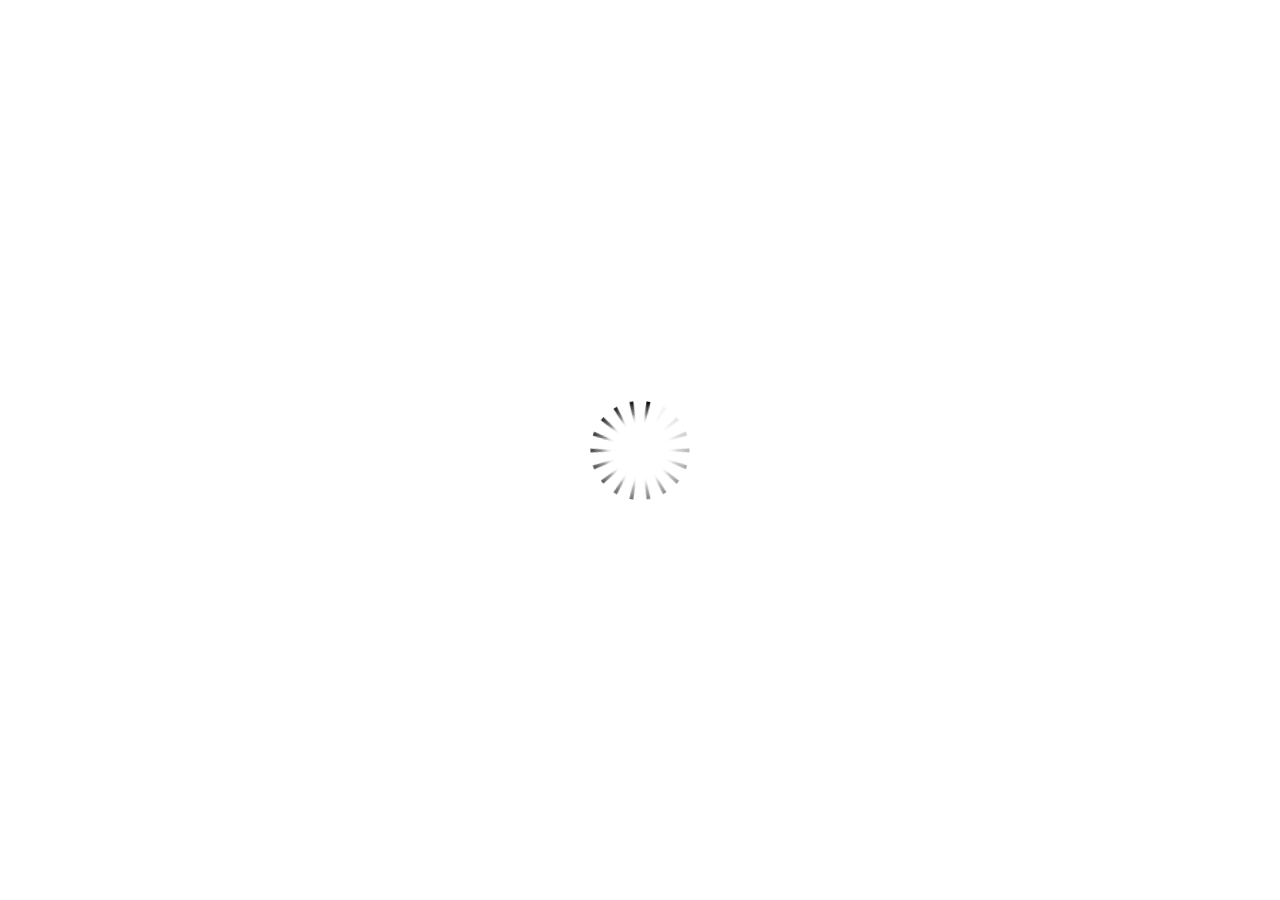
<file: index.html>
<!DOCTYPE HTML>
<html style="height: 100%;" lang="en-US">
<head>
    
    <meta http-equiv="Content-Type" content="text/html;charset=utf-8">
    <!-- Created using Storyline 3 - http://www.articulate.com  -->
    <!-- version: 3.8.20838.0 -->

    <title>MOD1040 Service Training</title>
    <style>
        body {
            background: #ffffff;
            overflow: hidden;
        }

        html, body, table {
            height: 100%;
            width: 100%;
            margin: 0;
            padding: 0;
            border: 0;
        }

        table td {
            vertical-align: middle;
            text-align: center;
        }

        #nosupport {
            background: #f5f5f5;
            margin: 50px 65px;
            border: 1px solid #d5d5d5;
            width: calc(100% - 130px);
            height: calc(100% - 100px);
        }

        p {
            font-family: 'Helvetica Neue', Helvetica, Arial, Verdana, sans-serif;
            font-size: 12pt;
            color: #303030;
        }

        a {
            color: #2D9DDA;
            text-decoration: none !important;
        }

    </style>
    <script>
        var html5Supported = true;

    </script>
    <!--[if lte IE 9]><script>html5Supported = false;</script><![endif]-->

    <script type="text/javascript">

        function routePlayer() {

            var settings = {
                lmsEnabled: false,
                tincanEnabled: false,
                aoEnabled: false,
                runtimeOrder: [{"type":"html5","url":"story_html5.html"},{"type":"flash","url":"story_flash.html"}],
                warnOnCommitFail: false
            };

            var PARAM_WARN_ON_COMMIT = {name: 'warncommit', value: 1},
                    PARAM_LMS = {name: 'lms', value: 1},
                    PARAM_TINCAN = {name: 'tincan', value: true},
                    PARAM_AO = {name: 'aosupport', value: true};

            var detection = {
                agent: navigator.userAgent,

                flashEnabled: function() {
                    var description, version, flashAX,
                            plugin = navigator.plugins["Shockwave Flash"];

                    if (plugin != null) {
                        description = plugin.description.split(" ");
                        version = Number(description[description.length - 2]);

                        return (version >= 10) || isNaN(version);
                    } else {
                        try {
                            flashAX = new ActiveXObject("ShockwaveFlash.ShockwaveFlash.10");
                            return (flashAX != null);
                        } catch (e) {
                        }
                    }

                    return false;
                },
				
                isFlashWaiting: function() {
                    var html = '',
                    divFlash = document.getElementById('flashCheck'),
                    player;

                    html += '<object width="100px" height="100px" id="player" type="application/x-shockwave-flash">';
                    html += '<param name="name" value="player" />';
                    html += '<param name="wmode" value="opaque" />';
                    html += '<param name="allowScriptAccess" value="always" />';
                    html += '</object>';

                    divFlash.innerHTML = html;
                    player = document.getElementById('player');

                    return player != null && player.getBoundingClientRect().width > 0;
                },

                html5Enabled: function() {
                    return html5Supported;
                },

                ampEnabled: function() {
                    return ((this.isIOS() && this.isIPad()) || this.isAndroid());
                },

                isIOS: function() {
                    return (this.agent.indexOf("AppleWebKit/") > -1 && this.agent.indexOf("Mobile/") > -1)
                },

                isAndroid: function() {
                    return (this.agent.indexOf("Android") > -1);
                },

                isIPad: function() {
                    return (this.agent.indexOf("iPad") > -1);
                },

                isEdge: function() {
                    var hasGlCapability = (function() {
                        var canv = document.createElement('canvas'),
                            gl = canv.getContext('webgl') || canv.getContext('experimental-webgl');
                        canv = null;
                        return gl != null;
                    }());
                    return window.MSBlobBuilder != null && window.msCrypto == null && hasGlCapability;
                }
            };

            var router = {

                init: function() {
                    var i, url, launchInfo,
                        redirected = false,
                        order = settings.runtimeOrder,
                        launchMap = {
                            flash: {
                                isEnabled: 'flashEnabled',
                                getParams: 'getFlashParams',
                                delim: '?'
                            },
                            html5: {
                                isEnabled: 'html5Enabled',
                                getParams: 'getHtml5Params',
                                delim: '?'
                            },
                            amp: {
                                isEnabled: 'ampEnabled',
                                getParams: 'getAmpParams',
                                delim: '#'
                            }
                        };

                    if (document.location.search.toLowerCase().indexOf('forceflash') != -1) {
                        this.moveFlashToStartOfOrder(order);
                    }

                    for (i = 0; i < order.length; i++) {
                        launchInfo = launchMap[order[i].type];
                        url = order[i].url;

                        if (detection[launchInfo.isEnabled]()) {
                            this.redirect(url, this[launchInfo.getParams](), launchInfo.delim);
                            redirected = true;
                            break;
                        }
                    }

                    if (!redirected) {
                        if (
                            detection.isEdge() &&
                            order[0].type === 'flash' &&
                            detection.isFlashWaiting()
                        ) {
                            launchInfo = launchMap[order[0].type];
                            url = order[0].url;
                            this.redirect(url, this[launchInfo.getParams](), launchInfo.delim);
                        } else {
                            document.getElementById('nosupport').style.visibility = 'visible';
                        }
                    }
                },

                moveFlashToStartOfOrder: function (order) {
                    var i,
                        flashIndex = -1;
                    for (i = 0; i < order.length; i++) {
                        if (order[i].type == "flash") {
                            flashIndex = i;
                            break;
                        }
                    }
                    if (flashIndex != -1) {
                        order.splice(0, 0, order.splice(flashIndex, 1)[0]);
                    }
                },

                getQueryString: function (params) {
                    params = params || [];
                    var i,
                            queryString = document.location.search.substr(1),
                            paramArr = queryString.length > 0 ? queryString.split('&') : [];

                    for (i = 0; i < params.length; i++) {
                        paramArr.push([params[i].name, params[i].value].join('='));
                    }

                    return paramArr.join('&');
                },

                formatUrl: function (url, params, delim) {
                    delim = delim || '?';

                    var queryString = this.getQueryString(params);

                    if (queryString != null && queryString.length > 0) {
                        return [url, queryString].join(delim);
                    }

                    return url;
                },

                redirect: function (url, params, delim) {
                    window.location.replace(this.formatUrl(url, params, delim));
                },

                getFlashParams: function () {
                    return [];
                },

                getHtml5Params: function () {
                    var params = [];
                    if (settings.tincanEnabled) {
                        params.push(PARAM_TINCAN);
                    } else if (settings.lmsEnabled) {
                        params.push(PARAM_LMS);
                        if (settings.warnOnCommitFail) {
                            params.push(PARAM_WARN_ON_COMMIT);
                        }
                    }

                    return params;
                },

                getAmpParams: function () {
                    var tincanProto = settings.aoEnabled || settings.tincanEnabled,
                            params = [];
                    // build AMP params
                    if (tincanProto) {
                        params.push(PARAM_TINCAN);
                        if (settings.aoEnabled) {
                            params.push(PARAM_AO);
                        }
                    }
                    return params;
                }
            };

            router.init();
        };

    </script>
</head>
<body onload="routePlayer()" style="height: 100%;">
<div id="nosupport" style="visibility: hidden;">
    <table>
        <tr>
            <td>
                <p>
                    <svg xmlns="http://www.w3.org/2000/svg" width="90.2" height="74.9" viewBox="0 0 90 75" version="1.1">
                        <g transform="scale(.1)">
                            <path d="m409 7c54-25 106 20 130 66 106 170 213 340 320 510 17 28 32 63 19 96-14 36-55 51-91 51-224 1-448 0-672 0-35 1-76-3-100-33-26-32-15-77 5-108 107-173 216-344 324-517 16-26 35-53 65-65z"
                                  fill="#4c4c4c"></path>
                            <path d="m419 57c26-20 55 4 68 27 109 174 218 348 328 522 9 17 23 35 17 55-11 20-36 18-55 19-224 0-447 0-670 0-20-1-46 1-57-19-5-18 6-34 14-48 109-174 218-348 327-522 9-12 17-25 28-34z"
                                  fill="#f5f5f5"></path>
                            <path d="m429 179c25-12 58 8 56 35-1 81-5 161-10 242 2 32-49 39-57 9-7-73-6-146-11-219-1-24-4-56 22-67zM430 539 430 539 430 539c45-24 80 53 32 72-45 24-80-53-32-72z"
                                  fill="#4c4c4c"></path>
                        </g>
                    </svg>
                </p>
                <p>This course cannot be played.</p>
                <p><a href="https://ipc.articulate.com/slw/3/en/cannotplay/">Learn More</a></p>

            </td>
        </tr>
    </table>
</div>
<div id="flashCheck" style="visibility: hidden" >
</div>
</body>
</html>
</file>
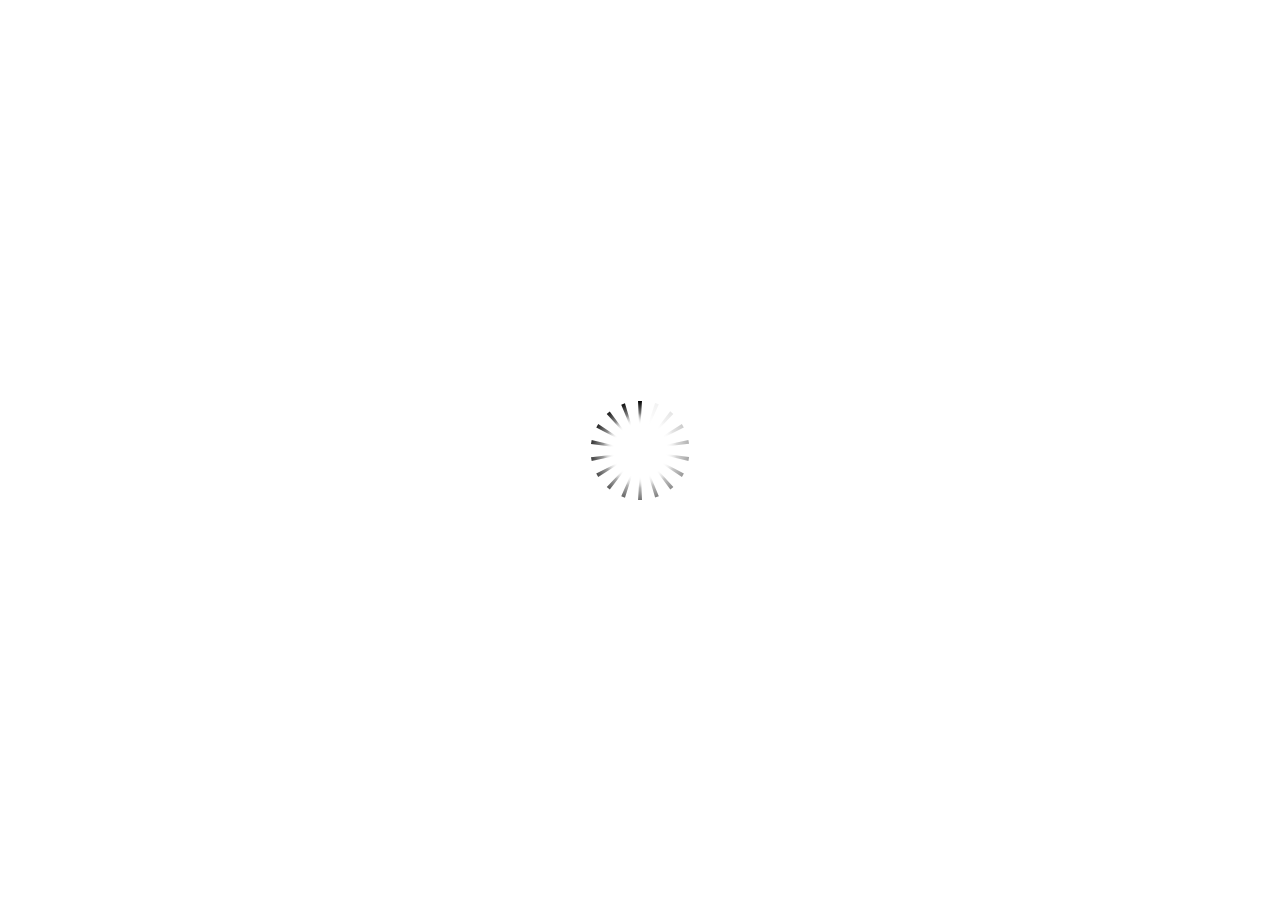
<file: story_html5.html>
<!doctype html>
<html lang="en-US">
<head>
  <meta charset="utf-8" />
  <!-- Created using Storyline 3 - http://www.articulate.com  -->
  <!-- version: 3.8.20838.0 -->
  <title>MOD1040 Service Training</title>
  <meta http-equiv="x-ua-compatible" content="IE=edge" />
  <meta name="viewport" content="width=device-width, initial-scale=1.0, user-scalable=no, minimal-ui" />
  <meta name="apple-mobile-web-app-capable" content="yes" />

  <style rel="stylesheet" data-noprefix>.slide-loader{position:absolute;pointer-events:none;left:50%;top:50%;-webkit-animation:spin 1.8s linear infinite;-moz-animation:spin 1.8s linear infinite;-ms-animation:spin 1.8s linear infinite;animation:spin 1.8s linear infinite;width:100px;height:100px;-webkit-transform:translate(-50%, -50%);-ms-transform:translate(-50%, -50%);z-index:10000;background:transparent url("[data-uri]") no-repeat center center}.mobile-chrome-warning{position:fixed;width:300px;height:75px;bottom:0px;background:rgba(0,0,0,0.0001);display:none;pointer-events:none;z-index:99}.mobile-chrome-warning-btn{position:absolute;left:-16px;top:-15px;width:107px;height:107px;background:rgba(0,0,0,0.6);border-radius:50%;border:1px solid rgba(255,255,255,0.2);pointer-events:all;-webkit-transform:scale(0.6)}.mobile-chrome-warning-btn svg{position:absolute;left:60%;top:58%;-webkit-transform:translate(-50%, -50%)}.mobile-chrome-warning-bubble{position:relative;color:white;padding:10px;background:rgba(0,0,0,0.8);border-radius:5px;float:left;margin-left:100px;margin-top:15px;pointer-events:none}.mobile-chrome-warning-bubble:before{position:absolute;top:8.5px;left:-20px;width:30px;height:30px;content:'';display:block;width:0;height:0;border-style:solid;border-width:12.5px 20px 12.5px 0;border-color:transparent rgba(0,0,0,0.8) transparent transparent;pointer-events:none}.is-mobile .swipe-resume-arrow{position:fixed;top:30%;left:50%;-webkit-transform:translate(-50%, 0);width:12%}.is-mobile .mobile-chrome-warning-text{position:fixed;top:56%;left:50%;-webkit-transform:translate(-50%, 0);height:30%;width:80%;line-height:43px;text-align:center;color:#aeb7bd;word-break:break-word;font-size:20px}.slide-loader .mobile-loader-dot{display:none}@-ms-keyframes spin{from{-ms-transform:translate(-50%, -50%) rotate(0deg)}to{-ms-transform:translate(-50%, -50%) rotate(360deg)}}@-moz-keyframes spin{from{-moz-transform:translate(-50%, -50%) rotate(0deg)}to{-moz-transform:translate(-50%, -50%) rotate(360deg)}}@-webkit-keyframes spin{from{-webkit-transform:translate(-50%, -50%) rotate(0deg)}to{-webkit-transform:translate(-50%, -50%) rotate(360deg)}}@keyframes spin{from{transform:translate(-50%, -50%) rotate(0deg)}to{transform:translate(-50%, -50%) rotate(360deg)}}body.is-mobile{background:black !important}body.is-theme-unified{background:#1b1a1a}.is-mobile .load-container,.is-theme-unified .load-container{position:absolute;left:0;top:0;width:100%;height:100%;background-color:rgba(0,0,0,0.5);z-index:1;visibility:visible;-webkit-transition:visibility 250ms, opacity 250ms linear;-moz-transition:visibility 250ms, opacity 250ms linear;-mz-transition:visibility 250ms, opacity 250ms linear;transition:visibility 250ms, opacity 250ms linear;pointer-events:none}.is-mobile .hide-slide-loader .load-container,.is-theme-unified .hide-slide-loader .load-container{opacity:0;visibility:hidden}.is-mobile .slide-loader,.is-theme-unified .slide-loader{-webkit-animation:none;-moz-animation:none;-ms-animation:none;animation:none;background:none;text-align:center;width:120px;height:80px;top:60%}.is-theme-unified .slide-loader{top:50%}.is-mobile .slide-loader .mobile-loader-dot,.is-theme-unified .slide-loader .mobile-loader-dot{width:30px;height:30px;background-color:white;border-radius:100%;display:inline-block;-webkit-animation:slide-loader 1s ease-in-out 0s infinite both;-moz-animation:slide-loader 1s ease-in-out 0s infinite both;-ms-animation:slide-loader 1s ease-in-out 0s infinite both;animation:slide-loader 1s ease-in-out 0s infinite both}.is-mobile .slide-loader .dot1,.is-theme-unified .slide-loader .dot1{-webkit-animation-delay:-0.2s;-moz-animation-delay:-0.2s;-ms-animation-delay:-0.2s;animation-delay:-0.2s}.is-mobile .slide-loader .dot2,.is-theme-unified .slide-loader .dot2{-webkit-animation-delay:-0.1s;-moz-animation-delay:-0.1s;-ms-animation-delay:-0.1s;animation-delay:-0.1s}@-ms-keyframes slide-loader{0%,80%,100%{-ms-transform:scale(0.6)}40%{-ms-transform:scale(0)}}@-moz-keyframes slide-loader{0%,80%,100%{-moz-transform:scale(0.6)}40%{-moz-transform:scale(0)}}@-webkit-keyframes slide-loader{0%,80%,100%{-webkit-transform:scale(0.6)}40%{-webkit-transform:scale(0)}}@keyframes slide-loader{0%,80%,100%{transform:scale(0.6)}40%{transform:scale(0)}}.mobile-load-title-overlay{display:none}.is-mobile .mobile-load-title-overlay,.is-touchable .mobile-load-title-overlay{display:block;position:fixed;top:0;right:0;bottom:0;left:0;z-index:999;pointer-events:none}.is-mobile .mobile-load-title-overlay .mobile-load-title,.is-touchable .mobile-load-title-overlay .mobile-load-title{position:relative;height:30%;width:80%;margin:0 auto;line-height:43px;text-align:center;color:#aeb7bd;word-break:break-word}@media only screen and (min-width: 320px) and (orientation: landscape){.is-mobile .mobile-load-title,.is-touchable .mobile-load-title{font-size:28.8px;-moz-transform:translateY(33%);-ms-transform:translateY(33%);-webkit-transform:translateY(33%);transform:translateY(33%)}}@media only screen and (min-width: 320px) and (orientation: portrait){.is-mobile .slide-loader,.is-touchable .slide-loader{top:55%}.is-mobile .mobile-load-title,.is-touchable .mobile-load-title{font-size:28.8px;-moz-transform:translateY(35%);-ms-transform:translateY(35%);-webkit-transform:translateY(35%);transform:translateY(35%)}}
</style>

  
</head>
<body style="background: #FFFFFF" class="cs-HTML is-theme-classic" role="application">
  <!-- 360 -->
  <script>!function(e){var i=/iPhone/i,o=/iPod/i,n=/iPad/i,t=/(?=.*\bAndroid\b)(?=.*\bMobile\b)/i,d=/Android/i,s=/(?=.*\bAndroid\b)(?=.*\bSD4930UR\b)/i,b=/(?=.*\bAndroid\b)(?=.*\b(?:KFOT|KFTT|KFJWI|KFJWA|KFSOWI|KFTHWI|KFTHWA|KFAPWI|KFAPWA|KFARWI|KFASWI|KFSAWI|KFSAWA)\b)/i,r=/IEMobile/i,h=/(?=.*\bWindows\b)(?=.*\bARM\b)/i,a=/BlackBerry/i,l=/BB10/i,p=/Opera Mini/i,f=/(CriOS|Chrome)(?=.*\bMobile\b)/i,u=/(?=.*\bFirefox\b)(?=.*\bMobile\b)/i,c=new RegExp("(?:Nexus 7|BNTV250|Kindle Fire|Silk|GT-P1000)","i"),w=function(e,i){return e.test(i)},A=function(e){var A=e||navigator.userAgent,v=A.split("[FBAN");if(void 0!==v[1]&&(A=v[0]),this.apple={phone:w(i,A),ipod:w(o,A),tablet:!w(i,A)&&w(n,A),device:w(i,A)||w(o,A)||w(n,A)},this.amazon={phone:w(s,A),tablet:!w(s,A)&&w(b,A),device:w(s,A)||w(b,A)},this.android={phone:w(s,A)||w(t,A),tablet:!w(s,A)&&!w(t,A)&&(w(b,A)||w(d,A)),device:w(s,A)||w(b,A)||w(t,A)||w(d,A)},this.windows={phone:w(r,A),tablet:w(h,A),device:w(r,A)||w(h,A)},this.other={blackberry:w(a,A),blackberry10:w(l,A),opera:w(p,A),firefox:w(u,A),chrome:w(f,A),device:w(a,A)||w(l,A)||w(p,A)||w(u,A)||w(f,A)},this.seven_inch=w(c,A),this.any=this.apple.device||this.android.device||this.windows.device||this.other.device||this.seven_inch,this.phone=this.apple.phone||this.android.phone||this.windows.phone,this.tablet=this.apple.tablet||this.android.tablet||this.windows.tablet,"undefined"==typeof window)return this},v=function(){var e=new A;return e.Class=A,e};"undefined"!=typeof module&&module.exports&&"undefined"==typeof window?module.exports=A:"undefined"!=typeof module&&module.exports&&"undefined"!=typeof window?module.exports=v():"function"==typeof define&&define.amd?define("isMobile",[],e.isMobile=v()):e.isMobile=v()}(this);</script>

  <div id="preso"></div>
  <script>
    window.globals = {
      DATA_PATH_BASE: '',
      lmsPresent: false,
      tinCanPresent: false,
      aoSupport: false,
      scale: 'noscale',
      captureRc: false,
      browserSize: 'optimal',
      bgColor: '#FFFFFF',
      features: '',
      themeName: 'classic',
      preloaderColor: '#FFFFFF',
      suppressAnalytics: true,
      productChannel: 'perpetual',
      publishSource: 'storyline',
      aid: '',
      cid: 'f771879d-8733-4a50-b01c-5e325c1b9106',
      playerVersion: '3.8.20838.0',
      maxIosVideoElements: 5,

      
      parseParams: function(qs) {
        if (window.globals.parsedParams != null) {
          return window.globals.parsedParams;
        }
        qs = (qs || window.location.search.substr(1)).split('+').join(' ');
        var params = {},
            tokens,
            re = /[?&]?([^=]+)=([^&]*)/g;

        while (tokens = re.exec(qs)) {
          params[decodeURIComponent(tokens[1]).trim()] =
            decodeURIComponent(tokens[2]).trim();
        }
        window.globals.parsedParams = params;
        return params;
      },

    };
    

    (function() {
      var isPhone = false,
          params = window.globals.parseParams();

      if (params.deviceType != null) { isPhone = params.deviceType === 'phone'; }
      if (params.devicepreview != null) { isPhone = params.phone  == '1'; }

      if (window.globals.themeName !== 'classic') {
        
        if (params.deviceType != null) {
          window.isMobile.phone = isPhone;
          window.isMobile.tablet = params.deviceType === 'tablet';
          window.isMobile.any = window.isMobile.phone || window.isMobile.tablet;
        }

        
        if (params.devicepreview != null) {
          window.isMobile.phone = isPhone;
          window.isMobile.tablet = params.devicepreview === '1' && params.phone == null;
          window.isMobile.any = window.isMobile.phone || window.isMobile.tablet;
        }

        if (window.isMobile.any) {
          document.body.classList.add('is-touchable-tablet');
          if (window.isMobile.phone) {
            document.body.classList.add('is-touchable-phone');
          }
        }
      } else if (window.isMobile.any || params.deviceType != null) {
        isPhone = window.isMobile.phone || (params.deviceType === 'phone');

        document.body.classList.add('is-mobile');
        document.body.classList.add(isPhone ? 'is-phone' : 'is-tablet');

        
        if (window.vInterfaceObject != null && window.vInterfaceObject.isRise) {
          document.body.style.background = 'transparent';
        }
      }
    })();
  </script>
  <script SRC="story_content/user.js" TYPE="text/javascript"></script>
  <div class="slide-loader"></div>

  <script type="text/javascript">
    if (window.isMobile.any || window.globals.themeName === 'unified') { var doc = document, loader = doc.body.querySelector('.slide-loader'); [ 1, 2, 3 ].forEach(function(n) { var d = doc.createElement('div'); d.style.backgroundColor = window.globals.preloaderColor; d.classList.add('mobile-loader-dot'); d.classList.add('dot' + n); loader.appendChild(d);
      });
    }
  </script>

  <div class="mobile-load-title-overlay">
    <div class="mobile-load-title">MOD1040 Service Training</div>
  </div>
  <script>
    
    if (window.autoSpider && window.vInterfaceObject) {
      document.querySelector('.mobile-load-title-overlay').style.display = 'none';
    }
  </script>

  <div class="mobile-chrome-warning">
    <div class="mobile-chrome-warning-btn">
        <svg xmlns="http://www.w3.org/2000/svg" version="1.1" xmlns:xlink="http://www.w3.org/1999/xlink" preserveAspectRatio="none" x="0px" y="0px" width="107px" height="78px" viewBox="0 0 107 78">

          <g id="mobile-chrome-warning-arrow">
            <path fill="white" stroke="none" d="
            M 24.1 31.4
            L 12.05 15.85 0 31.4 8.3 31.4 8.3 54 15.25 54 15.25 31.4 24.1 31.4 Z"></path>
          </g>

          <path id="mobile-chrome-warning-hand" stroke="white" stroke-width="2" stroke-linejoin="round" stroke-linecap="round" fill="none" d="
          M 37.55 16.1
          Q 36.3 14.8 36.3 13.1 36.3 11.45 37.55 10.15 38.85 8.9 40.55 8.9 42.2 8.9 43.5 10.15
          L 46.75 13.375 46.75 13.35
          Q 45.5 12.05 45.5 10.35 45.5 8.7 46.75 7.4 48.05 6.15 49.75 6.15 51.4 6.15 52.7 7.4
          L 57 11.65
          Q 56.05 10.4828125 56.05 9 56.05 7.3 57.3 6 58.6 4.8 60.3 4.8 62 4.8 63.3 6
          L 74.3 17
          Q 76.3 19.05 77.5 21.55 78.75 24.05 79.1 26.9 79.4 29.7 80.65 32.25 81.85 34.75 83.85 36.75
          L 85.6 38.5 69.5 54.6
          Q 68.25 53.35 66.5 52.1 64.75 50.8 62.85 49.85 60.95 48.85 59.25 48.5
          L 32 42.5
          Q 31.15 42.3 30.45 41.8 29.1 40.8 28.85 39.3 28.6 37.85 29.35 36.55 30.05 35.25 31.65 34.7
          L 31.9 34.65
          Q 32.55 34.45 33.25 34.45
          L 44.3 34.9 17.65 8.2
          Q 16.4 6.9 16.4 5.2 16.4 3.55 17.65 2.25 18.95 1 20.65 1 22.3 1 23.6 2.25
          L 37.55 16.1 39.2 17.75
          M 58.95 13.65
          L 58.075 12.775 57.3 12
          Q 57.140234375 11.833984375 57 11.65
          L 58.075 12.775
          M 46.75 13.375
          L 48.4 15"></path>

        </svg>
      </div>

      <div class="mobile-chrome-warning-bubble">
        Drag up for fullscreen
      </div>
  </div>

  <div id="video-pen" class="offscreen"></div>
  <div id="font-test" style="position: fixed; left: -1000px; top: 0;">
    <svg height="100" width="100" viewBox="0 0 100 100">
      <text style="font-family: DS_TEST_CHARSET, sans-serif" y="20">
        <tspan color="black" id="font-test-download">M</tspan>
      </text>
      <text style="font-family: sans-serif" y="40">
        <tspan color="black" id="font-test-default">M</tspan>
      </text>
    </svg>
  </div>

  

  <link rel="stylesheet" href="html5/lib/stylesheets/main.min.css" data-noprefix />
  <link rel="stylesheet" href="html5/data/css/output.min.css" data-noprefix />
  <script data-main="app/scripts/init.generated" src="html5/lib/scripts/app.min.js"></script>
</body>
</html>
</file>
<file: html5/lib/stylesheets/main.min.css>
html{font-size:100%;line-height:1.5em}html{font-family:sans-serif;-ms-text-size-adjust:100%;-webkit-text-size-adjust:100%}body{margin:0}article,aside,details,figcaption,figure,footer,header,hgroup,main,menu,nav,section,summary{display:block}audio,canvas,progress,video{display:inline-block;*display:inline;*zoom:1;vertical-align:baseline}audio:not([controls]){display:none;height:0}[hidden]{display:none}template{display:none}a{background-color:transparent}a:active,a:hover{outline:0}abbr[title]{border-bottom:1px dotted}b,strong{font-weight:bold}blockquote{margin:1.5em 40px}dfn{font-style:italic}h1{font-size:2em;line-height:1.5em;margin-top:.75em;margin-bottom:.75em}h2{font-size:1.5em;line-height:2em;margin-top:1em;margin-bottom:1em}h3{font-size:1.17em;line-height:1.28205em;margin-top:1.28205em;margin-bottom:1.28205em}h4{font-size:1em;line-height:1.5em;margin-top:1.5em;margin-bottom:1.5em}h5{font-size:.83em;line-height:1.80723em;margin-top:1.80723em;margin-bottom:1.80723em}h6{font-size:.67em;line-height:2.23881em;margin-top:2.23881em;margin-bottom:2.23881em}mark{background:#ff0;color:#000}p,pre{margin:1.5em 0}small{font-size:80%}sub,sup{font-size:75%;line-height:0;position:relative;vertical-align:baseline}sup{top:-0.5em}sub{bottom:-0.25em}dl,menu,ol,ul{margin:1.5em 0}dd{margin:0 0 0 40px}menu,ol,ul{padding:0 0 0 40px}nav ul,nav ol{list-style:none;list-style-image:none}img{border:0;-ms-interpolation-mode:bicubic}svg:not(:root){overflow:hidden}figure{margin:1.5em 40px}hr{-moz-box-sizing:content-box;-webkit-box-sizing:content-box;box-sizing:content-box;height:0}pre{overflow:auto}code,kbd,pre,samp{font-family:monospace, monospace;font-size:1em}form{margin:0}button,input,optgroup,select,textarea{color:inherit;font:inherit;margin:0;*font-family:sans-serif;*vertical-align:middle}button{overflow:visible}button,select{text-transform:none}button,html input[type="button"],input[type="reset"],input[type="submit"]{-webkit-appearance:button;cursor:pointer;*overflow:visible}button[disabled],html input[disabled]{cursor:default}button::-moz-focus-inner,input::-moz-focus-inner{border:0;padding:0}input{line-height:normal}input[type="checkbox"],input[type="radio"]{-moz-box-sizing:border-box;-webkit-box-sizing:border-box;box-sizing:border-box;padding:0;*height:13px;*width:13px}input[type="number"]::-webkit-inner-spin-button,input[type="number"]::-webkit-outer-spin-button{height:auto}input[type="search"]{-webkit-appearance:textfield;-moz-box-sizing:content-box;-webkit-box-sizing:content-box;box-sizing:content-box}input[type="search"]::-webkit-search-cancel-button,input[type="search"]::-webkit-search-decoration{-webkit-appearance:none}fieldset{margin:0 2px;border-color:#c0c0c0;border-top-width:.0625em;border-top-style:solid;padding-top:.4625em;border-bottom-width:.0625em;border-bottom-style:solid;padding-bottom:.9125em;border-left-width:.0625em;border-left-style:solid;padding-left:.875em;border-right-width:.0625em;border-right-style:solid;padding-right:.875em}legend{border:0;padding:0;*margin-left:-7px}textarea{overflow:auto}optgroup{font-weight:bold}table{border-collapse:collapse;border-spacing:0}td,th{padding:0}div.popup-pane p strong,div.popup-pane p em,.presenter-name{white-space:nowrap;overflow:hidden;text-overflow:ellipsis}.offscreen{position:fixed;top:0 !important;left:-9999px !important;max-width:1000px}.invisible{visibility:hidden !important}.visible{visibility:visible !important}.transparent{opacity:0 !important}.hidden{display:none !important}.accessibility,.slider{position:absolute;top:0;left:0;height:1px;width:1px;overflow:hidden;opacity:0}.accessibility:focus,.slider:focus{outline:none}.scrollable,.is-desktop .panel-content,.is-desktop .panel-section-content{overflow:auto}.focused{outline:none !important}rect.focused{fill:none;outline:none !important;stroke:yellow}.align-left{text-align:left !important}.align-right{text-align:right !important}.align-center{text-align:center !important}.align-flex-start{display:-webkit-box;display:-webkit-flex;display:-moz-flex;display:-ms-flexbox;display:flex;-webkit-box-align:start;-ms-flex-align:start;-webkit-align-items:flex-start;-moz-align-items:flex-start;align-items:flex-start}.align-flex-center{display:-webkit-box;display:-webkit-flex;display:-moz-flex;display:-ms-flexbox;display:flex;-webkit-box-align:center;-ms-flex-align:center;-webkit-align-items:center;-moz-align-items:center;align-items:center}.align-flex-end{display:-webkit-box;display:-webkit-flex;display:-moz-flex;display:-ms-flexbox;display:flex;-webkit-box-align:end;-ms-flex-align:end;-webkit-align-items:flex-end;-moz-align-items:flex-end;align-items:flex-end}.inflexible,.is-desktop .controls .relative-nav,.is-desktop .submit-all-button,.tabs,.is-desktop .panel-section-header,.is-desktop .panel-header,.is-desktop .panel-footer,.header-primary{-webkit-box-flex:none;-webkit-flex:none !important;-moz-box-flex:none;-moz-flex:none !important;-ms-flex:none !important;flex:none !important}.auto-flexible{-webkit-box-flex:auto;-webkit-flex:auto !important;-moz-box-flex:auto;-moz-flex:auto !important;-ms-flex:auto !important;flex:auto !important}.initial-flexible{-webkit-box-flex:0;-webkit-flex:0 1 auto !important;-moz-box-flex:0;-moz-flex:0 1 auto !important;-ms-flex:0 1 auto !important;flex:0 1 auto !important}.bleed{padding:0 !important}.unstyled,.is-desktop .btn,.choice-list,.tabs,.is-desktop .outline-list{margin:0;padding:0;list-style:none;border:none;background:none}.force-unstyled,.progress-control .btn-unstyled,.progress-control .choice-list .choice-list-trigger,.choice-list .progress-control .choice-list-trigger,.progress-control .tabs>li{background:none !important;border:none !important;box-shadow:none !important}.text-compact,.choice-list .choice-list-trigger,.tabs>li,.is-desktop .outline-list li a{display:inline-block;max-width:100%;overflow:hidden;white-space:nowrap;text-overflow:ellipsis}.text-rtl,.text-direction-rtl .is-desktop .controls,.text-direction-rtl .is-desktop .controls-group,.text-direction-rtl .tabs,.text-direction-rtl .is-mobile .panel-content,.text-direction-rtl .is-desktop .panel-content,.text-direction-rtl .is-desktop .panel-header,.text-direction-rtl .topmenu-panel{direction:rtl;unicode-bidi:bidi-override;text-align:right}.text-align-sub{vertical-align:sub}.text-align-middle{vertical-align:middle}.ui-draggable{z-index:99}.ui-droppable{z-index:98}.ui-draggable-dragging{z-index:9999}.border-base,input[type='text'],input[type='search'],.is-desktop .btn,.progress-control,.progress-bar-seek,.search-input input[type="search"],.presentation-wrapper:after,.topmenu-tab,.topmenu-panel{border-style:solid;border-width:1px}.cursor-hover:hover,.rotatable:hover{cursor:pointer}.cursor-hover:hover *,.rotatable:hover *{cursor:pointer}.cursor-default{cursor:default !important}.cursor-default *{cursor:default !important}.opaque{pointer-events:all !important}.non-eventable{pointer-events:none}.full-size{height:100%;position:relative;width:100%}.abs{position:absolute}.tweenable{will-change:opacity, transform}*{box-sizing:border-box}html,body{height:100%}html{font-size:62.5%;-webkit-user-select:none;-moz-user-select:none;-ms-user-select:none;user-select:none}body{font-size:1.3rem;line-height:1.2;font-family:sans-serif;overflow:hidden}body.is-desktop.is-too-tall{overflow-y:scroll}body.is-desktop.has-scrollbar{overflow:scroll}body.is-desktop.is-too-wide{overflow-x:scroll}body.is-desktop *{-webkit-font-smoothing:subpixel-antialiasing}body.is-mobile::-webkit-scrollbar,body.is-mobile *::-webkit-scrollbar{-webkit-appearance:none;display:none}a{color:inherit;text-decoration:none}input[type='text'],input[type='search']{border-radius:4px;padding:.3em .5em}hr{position:absolute;top:0;left:0;width:100%;height:1px;background:none;border:0;border-top-style:solid;border-top-width:1px;color:none;margin:0}*:focus{outline:none}@font-face{font-family:'DS_TEST_CHARSET';src:url("[data-uri]");font-style:normal;font-weight:normal}.is-desktop .grid-center{-webkit-box-pack:center;-ms-flex-pack:center;-webkit-justify-content:center;-moz-justify-content:center;justify-content:center;-webkit-box-align:center;-ms-flex-align:center;-webkit-align-items:center;-moz-align-items:center;align-items:center}.is-desktop .grid-row{max-width:100%;max-height:100%;display:-webkit-box;display:-webkit-flex;display:-moz-flex;display:-ms-flexbox;display:flex;-webkit-box-direction:normal;-webkit-box-orient:horizontal;-webkit-flex-direction:row;-moz-flex-direction:row;-ms-flex-direction:row;flex-direction:row}.is-desktop .grid-row.grid-reverse{-webkit-box-direction:reverse;-webkit-box-orient:horizontal;-webkit-flex-direction:row-reverse;-moz-flex-direction:row-reverse;-ms-flex-direction:row-reverse;flex-direction:row-reverse}.is-desktop .grid-row.grid-horz-center{-webkit-box-pack:center;-ms-flex-pack:center;-webkit-justify-content:center;-moz-justify-content:center;justify-content:center}.is-desktop .grid-row.grid-vert-center{-webkit-box-align:center;-ms-flex-align:center;-webkit-align-items:center;-moz-align-items:center;align-items:center}.is-desktop .grid-row>*{-webkit-box-flex:1;-webkit-flex:1;-moz-box-flex:1;-moz-flex:1;-ms-flex:1;flex:1;max-width:100%}.is-desktop .grid-row-align-start{-webkit-box-pack:start;-ms-flex-pack:start;-webkit-justify-content:flex-start;-moz-justify-content:flex-start;justify-content:flex-start}.is-desktop .grid-row-align-end{-webkit-box-pack:end;-ms-flex-pack:end;-webkit-justify-content:flex-end;-moz-justify-content:flex-end;justify-content:flex-end}.is-desktop .grid-col{max-width:100%;max-height:100%;display:-webkit-box;display:-webkit-flex;display:-moz-flex;display:-ms-flexbox;display:flex;-webkit-box-direction:normal;-webkit-box-orient:vertical;-webkit-flex-direction:column;-moz-flex-direction:column;-ms-flex-direction:column;flex-direction:column}.is-desktop .grid-col.grid-reverse{-webkit-box-direction:reverse;-webkit-box-orient:vertical;-webkit-flex-direction:column-reverse;-moz-flex-direction:column-reverse;-ms-flex-direction:column-reverse;flex-direction:column-reverse}.is-desktop .grid-col.grid-horz-center{-webkit-box-align:center;-ms-flex-align:center;-webkit-align-items:center;-moz-align-items:center;align-items:center}.is-desktop .grid-col.grid-vert-center{-webkit-box-pack:center;-ms-flex-pack:center;-webkit-justify-content:center;-moz-justify-content:center;justify-content:center}.is-desktop .grid-col>*{-webkit-box-flex:1;-webkit-flex:1;-moz-box-flex:1;-moz-flex:1;-ms-flex:1;flex:1;max-height:100%}.caption{font-family:"Open Sans Full", Helvetica, Arial, sans-serif;position:fixed;pointer-events:none;z-index:1;display:flex;align-items:center;flex-direction:column;bottom:0px;margin-bottom:10px;width:60vw;left:50vw;transform:translateX(-50%)}.caption>div{pointer-events:none;width:100%;text-align:center}.caption p{display:inline-block;pointer-events:none;padding:10px;text-shadow:-1px 0px black, 0px 1px black, 1px 0px black, 0px -1px black;color:#ffffff;border-radius:4px;background:#31373a;margin:0 0 10px 0;padding:10px;text-align:center;line-height:1.5}.caption p p:last-child{margin-bottom:0}.caption p q:before,.caption p q:after{content:''}.is-mobile .caption.caption--centered{-moz-transform:translate(-50%, -50%);-ms-transform:translate(-50%, -50%);-webkit-transform:translate(-50%, -50%);transform:translate(-50%, -50%);bottom:auto}.is-desktop .caption{position:absolute;width:60%;left:50%}.is-theme-classic.is-desktop .caption.with-bb{bottom:50px}.caption-controls{margin-right:10px}.text-direction-rtl .is-desktop .caption-controls{margin-left:10px;margin-right:0}.caption-controls .caption-btn.button-tapped{background:rgba(0,0,0,0.2)}.caption-controls .caption-btn svg{margin-left:2px;margin-top:6px}[class*='icon-']{font-style:normal;display:inline-block}.error-icon{position:absolute;top:5px;left:calc(50% - 32px);height:30px;width:25px;z-index:999}input,textarea{pointer-events:all}input:focus,textarea:focus{outline:none}button{cursor:pointer}button:focus{outline:none}.is-desktop .btn{border-radius:7px;color:inherit;cursor:pointer;display:inline-block;font-weight:bold;height:30px;line-height:28px;min-width:30px;padding:0 8px;text-align:center;text-decoration:none;vertical-align:bottom}.btn-unstyled,.choice-list .choice-list-trigger,.tabs>li{background:none;border:none;color:inherit;display:inline-block;height:inherit;line-height:inherit;padding:0;text-align:inherit}.btn-stretch{width:100%}.is-desktop .controls{-webkit-box-pack:justify;-ms-flex-pack:justify;-webkit-justify-content:space-between;-moz-justify-content:space-between;justify-content:space-between;max-height:30px;min-height:28px;line-height:30px;margin-top:16px;margin-bottom:5px;position:relative}.is-desktop .controls .btn{padding:0 8px 0 6px}.is-desktop .controls .btn:not(.hidden) ~ .btn{margin-left:7px}.text-direction-rtl .is-desktop .controls .btn:not(.hidden) ~ .btn{margin-left:0;margin-right:10px}.text-direction-rtl .is-desktop .controls .btn:first-of-type{margin-left:0}.is-desktop .controls .relative-nav .btn{min-width:71px}.text-direction-rtl .is-desktop .controls-group>.grid-row{-webkit-box-direction:reverse;-webkit-box-orient:horizontal;-webkit-flex-direction:row-reverse;-moz-flex-direction:row-reverse;-ms-flex-direction:row-reverse;flex-direction:row-reverse}.is-desktop .controls-group:not(:last-child){margin-right:10px}.text-direction-rtl .is-desktop .controls-group:not(:last-child){margin-left:10px;margin-right:0}.is-desktop .controls-group.play-only{-webkit-box-flex:initial;-webkit-flex:initial;-moz-box-flex:initial;-moz-flex:initial;-ms-flex:initial;flex:initial}.is-desktop .control-bar{position:relative;border-radius:7px}.is-desktop .control-actions{margin-left:auto;-webkit-box-flex:0;-webkit-flex:0 0 auto;-moz-box-flex:0;-moz-flex:0 0 auto;-ms-flex:0 0 auto;flex:0 0 auto}.is-desktop .control-actions .btn-icon{align-items:center;display:inline-flex;height:28px;margin-right:2px;vertical-align:top;position:relative;left:-5px}.text-direction-rtl .is-desktop .control-actions .btn-icon{margin-right:0;margin-left:2px;left:5px}.is-desktop .control-actions .text+.btn-icon{margin-right:0;margin-left:4px;position:relative;left:4px}.text-direction-rtl .is-desktop .control-actions .text+.btn-icon{margin-right:4px;margin-left:0;left:-1px}.text-direction-rtl .is-desktop .control-actions{margin-left:0;margin-right:auto}.is-desktop .submit-all-button button:not(.hidden){margin-right:7px}.text-direction-rtl .is-desktop .submit-all-button button:not(.hidden){margin-right:0;margin-left:7px}.hide-frame #main-window .controls{display:none}.circle-progress{position:absolute;left:2px;top:11.5px;z-index:-1}.btn.cs-disabled{pointer-events:none;opacity:0.5;cursor:default}.slider-bar{position:absolute;top:auto;bottom:0;height:120px}.slider-bar input[type='range']{box-sizing:content-box;padding:0px;position:absolute;bottom:0;left:50%;-moz-transform-origin:0 50%;-ms-transform-origin:0 50%;-webkit-transform-origin:0 50%;transform-origin:0 50%;-moz-transform:rotate(-90deg);-ms-transform:rotate(-90deg);-webkit-transform:rotate(-90deg);transform:rotate(-90deg);-moz-appearance:none;-webkit-appearance:none;width:100px;height:7px;outline:none}.slider-bar input[type='range']::-webkit-slider-runnable-track{border-style:solid;border-width:1px;height:7px}.slider-bar input[type='range']::-webkit-slider-thumb{-webkit-appearance:none;border-style:solid;border-width:1px;display:block;width:8px;height:20px;margin-top:-7px}.slider-bar input[type='range']::-webkit-slider-thumb:hover{cursor:pointer}.slider-bar input[type='range']::-moz-range-track{border-style:solid;border-width:1px;height:5px}.slider-bar input[type='range']::-moz-range-track:hover{cursor:pointer}.slider-bar input[type='range']::-moz-range-thumb{display:block;border-radius:0;width:5px;height:20px;margin-top:-8px}.slider-bar input[type='range']::-moz-range-thumb:hover{cursor:pointer}.slider-bar input[type='range']::-moz-focus-outer{border:0}@media screen and (min-width: 0\0){.slider-bar input[type='range']{bottom:23px !important;height:22px}.slider-bar input[type='range']::-ms-thumb{margin-top:0}}@supports (-ms-accelerator: true){.slider-bar input[type='range']{bottom:23px !important;height:22px}.slider-bar input[type='range']::-ms-thumb{margin-top:0}}.slider-bar input[type='range']::-ms-track{border-style:solid;border-width:1px;color:transparent;height:7px}.slider-bar input[type='range']::-ms-fill-lower,.slider-bar input[type='range']::-ms-fill-upper{background:transparent}.slider-bar input[type='range']::-ms-thumb{border-style:solid;border-width:1px;width:5px;height:20px}input[type=range]::-ms-tooltip{display:none}.progress-control{height:30px;padding:5px 5px 0}.progress-control .btn-unstyled,.progress-control .choice-list .choice-list-trigger,.choice-list .progress-control .choice-list-trigger,.progress-control .tabs>li{width:24px;height:24px;line-height:24px;text-align:center}.progress-bar{margin:0 5px;position:relative;cursor:pointer;text-align:right;overflow:hidden}.progress-bar-inner{width:100%;height:100%;position:relative}.progress-bar-inner input[type='range']{position:absolute;top:0;left:0;-moz-appearance:none;-webkit-appearance:none;width:100%;height:16px;cursor:pointer;display:block;opacity:0;z-index:2}.text-direction-rtl .progress-bar-inner input[type='range']{transform:scale(-1, 1)}.progress-bar-inner input[type='range']::-moz-range-thumb{border-radius:0;width:1px}.progress-bar-inner input[type='range']::-ms-thumb{border-radius:0;width:1px}.progress-bar-inner input[type='range']::-webkit-slider-thumb{-webkit-appearance:none;border-radius:0;width:1px}.progress-bar-seek{width:100%;height:18px;border-radius:4px;display:block;overflow:hidden;position:relative;z-index:1}.progress-bar-fill{height:100%;position:absolute;top:0;left:0}.progress-bar-elapsed-time{position:absolute;top:0px;right:5px;z-index:1;font-weight:bold;font-size:92.307%;color:#454545}.progress-bar-total-duration{display:inline-block}.choice-list .choice-list-trigger{display:block;width:100%;padding:.25em;text-decoration:none}.tabs-wrap{display:-webkit-box;display:-webkit-flex;display:-moz-flex;display:-ms-flexbox;display:flex;-webkit-box-direction:normal;-webkit-box-orient:vertical;-webkit-flex-direction:column;-moz-flex-direction:column;-ms-flex-direction:column;flex-direction:column;overflow:hidden;overflow:visible;height:100%;min-height:0}.tabs-wrap>*{-webkit-box-flex:1;-webkit-flex:1 1;-moz-box-flex:1;-moz-flex:1 1;-ms-flex:1 1;flex:1 1}.tabs{font-size:92.307%;height:25px;text-align:left;white-space:nowrap}.tabs>li{border-radius:4px 4px 0 0;border-radius:6px 6px 0 0;display:inline-block;font-weight:bold;height:100%;text-align:center;padding:0px 8px;line-height:2.1}.tabs.fill-width>li{padding:0px 3px}.is-desktop .panel-content,.is-desktop .panel-section-header,.is-desktop .panel-section-content,.is-desktop .panel-header,.is-desktop .panel-footer{padding:10px}.is-desktop .panel{display:-webkit-box;display:-webkit-flex;display:-moz-flex;display:-ms-flexbox;display:flex;-webkit-box-direction:normal;-webkit-box-orient:horizontal;-webkit-flex-direction:row;-moz-flex-direction:row;-ms-flex-direction:row;flex-direction:row;overflow:hidden;flex:1 1}.is-desktop .panel>*{-webkit-box-flex:1;-webkit-flex:1 1;-moz-box-flex:1;-moz-flex:1 1;-ms-flex:1 1;flex:1 1}.is-desktop .panel>*{display:-webkit-box;display:-webkit-flex;display:-moz-flex;display:-ms-flexbox;display:flex;-webkit-box-direction:normal;-webkit-box-orient:vertical;-webkit-flex-direction:column;-moz-flex-direction:column;-ms-flex-direction:column;flex-direction:column;overflow:hidden}.is-desktop .panel>*>*{-webkit-box-flex:1;-webkit-flex:1 1;-moz-box-flex:1;-moz-flex:1 1;-ms-flex:1 1;flex:1 1}.is-desktop .panel:not(.active){display:none}.is-desktop .panel h1,.is-desktop .panel h2,.is-desktop .panel h3,.is-desktop .panel h4,.is-desktop .panel h5,.is-desktop .panel h6{margin:0}.is-desktop .tab-close{display:none}.is-desktop .panel-content{display:-webkit-box;display:-webkit-flex;display:-moz-flex;display:-ms-flexbox;display:flex;-webkit-box-direction:normal;-webkit-box-orient:vertical;-webkit-flex-direction:column;-moz-flex-direction:column;-ms-flex-direction:column;flex-direction:column;overflow:hidden;overflow-y:auto;overflow-x:hidden;border-radius:0 0 4px 4px;font-size:84.615%;word-wrap:break-word}.is-desktop .panel-content>*{-webkit-box-flex:1;-webkit-flex:1 1;-moz-box-flex:1;-moz-flex:1 1;-ms-flex:1 1;flex:1 1}.is-desktop .panel-content:not(:last-child){border-bottom-left-radius:0px;border-bottom-right-radius:0px}.is-desktop .panel-section{display:-webkit-box;display:-webkit-flex;display:-moz-flex;display:-ms-flexbox;display:flex;-webkit-box-direction:normal;-webkit-box-orient:vertical;-webkit-flex-direction:column;-moz-flex-direction:column;-ms-flex-direction:column;flex-direction:column;overflow:hidden}.is-desktop .panel-section>*{-webkit-box-flex:1;-webkit-flex:1 1;-moz-box-flex:1;-moz-flex:1 1;-ms-flex:1 1;flex:1 1}.is-desktop .panel-section-header{position:relative}.is-desktop .panel-relative-hr{position:relative;top:1em}.is-desktop .panel-section-heading{font-size:100%;line-height:1.308;overflow:hidden;text-overflow:ellipsis;overflow-wrap:break-word;word-wrap:break-word}.is-desktop .panel-footer{border-bottom-left-radius:10px;border-bottom-right-radius:10px}.volume{position:relative}.volume .slider-bar{left:0;height:106px;position:absolute;top:auto;right:-1px;bottom:-1px;left:-1px;direction:ltr}.volume .slider-bar input[type='range']{position:absolute;bottom:30px;left:50%;width:60px;z-index:1}.volume button{height:28px;position:relative;vertical-align:top;width:15px;z-index:2;overflow:hidden}.volume button svg{position:absolute;top:6px;left:0}.slide-object-video.hidden{display:block !important;visibility:hidden}.video-slide-object{position:relative;pointer-events:auto;background:transparent}.video-slide-object video::-webkit-media-controls-start-playback-button{display:none !important;-webkit-appearance:none}.video-controls{position:relative;height:26px;margin:3px 0;padding:1px;border:1px solid #b9b9b9}.video-controls-play-pause{background-image:url('[data-uri]');background-size:100%;background-image:-webkit-gradient(linear, 50% 0%, 50% 100%, color-stop(0%, #868686),color-stop(100%, #5d5d5d));background-image:-moz-linear-gradient(#868686,#5d5d5d);background-image:-webkit-linear-gradient(#868686,#5d5d5d);background-image:linear-gradient(#868686,#5d5d5d);width:25px;line-height:20px;text-align:center;border-right:1px solid #454545;fill:#fff}.video-controls-play-pause .pause-icon{width:6px;height:7px}.video-controls-play-pause .play-icon{width:6px;height:7px}.video-controls{max-width:100%;max-height:100%;display:-webkit-box;display:-webkit-flex;display:-moz-flex;display:-ms-flexbox;display:flex;-webkit-box-direction:normal;-webkit-box-orient:horizontal;-webkit-flex-direction:row;-moz-flex-direction:row;-ms-flex-direction:row;flex-direction:row}.video-controls.grid-reverse{-webkit-box-direction:reverse;-webkit-box-orient:horizontal;-webkit-flex-direction:row-reverse;-moz-flex-direction:row-reverse;-ms-flex-direction:row-reverse;flex-direction:row-reverse}.video-controls.grid-horz-center{-webkit-box-pack:center;-ms-flex-pack:center;-webkit-justify-content:center;-moz-justify-content:center;justify-content:center}.video-controls.grid-vert-center{-webkit-box-align:center;-ms-flex-align:center;-webkit-align-items:center;-moz-align-items:center;align-items:center}.video-controls>*{-webkit-box-flex:1;-webkit-flex:1;-moz-box-flex:1;-moz-flex:1;-ms-flex:1;flex:1;max-width:100%}.video-controls .progress-bar{margin:0}.is-mobile .video-controls .progress-bar{display:block}@media only screen and (orientation: portrait){.is-mobile .video-controls .progress-bar{margin:0}}.is-mobile .video-controls input[type=range]{display:none}@media only screen and (orientation: portrait){.is-mobile .video-controls input[type=range]{display:none}}.video-controls .progress-bar-seek{height:22px;background-image:url('[data-uri]');background-size:100%;background-image:-webkit-gradient(linear, 50% 0%, 50% 100%, color-stop(0%, #c3c3c3),color-stop(100%, #acacac));background-image:-moz-linear-gradient(#c3c3c3,#acacac);background-image:-webkit-linear-gradient(#c3c3c3,#acacac);background-image:linear-gradient(#c3c3c3,#acacac);border-radius:0;border:none}@media only screen and (orientation: portrait){.is-mobile .video-controls .progress-bar-seek{height:22px;background-image:url('[data-uri]');background-size:100%;background-image:-webkit-gradient(linear, 50% 0%, 50% 100%, color-stop(0%, #c3c3c3),color-stop(100%, #acacac));background-image:-moz-linear-gradient(#c3c3c3,#acacac);background-image:-webkit-linear-gradient(#c3c3c3,#acacac);background-image:linear-gradient(#c3c3c3,#acacac);border-radius:0;border:none}}.video-controls .progress-bar-fill{background-image:url('[data-uri]');background-size:100%;background-image:-webkit-gradient(linear, 50% 0%, 50% 100%, color-stop(0%, #a6a6a6),color-stop(100%, #7d7d7d));background-image:-moz-linear-gradient(#a6a6a6,#7d7d7d);background-image:-webkit-linear-gradient(#a6a6a6,#7d7d7d);background-image:linear-gradient(#a6a6a6,#7d7d7d)}@media only screen and (orientation: portrait){.is-mobile .video-controls .progress-bar-fill{background-image:url('[data-uri]');background-size:100%;background-image:-webkit-gradient(linear, 50% 0%, 50% 100%, color-stop(0%, #a6a6a6),color-stop(100%, #7d7d7d));background-image:-moz-linear-gradient(#a6a6a6,#7d7d7d);background-image:-webkit-linear-gradient(#a6a6a6,#7d7d7d);background-image:linear-gradient(#a6a6a6,#7d7d7d)}.is-mobile .video-controls .progress-bar-fill:after{display:none}}.video-controls .progress-bar-elapsed-time{height:22px;line-height:22px}.video-player-limited-container{position:relative;background-position:center center;background-repeat:no-repeat;background-size:contain}.video-player-limited-container video{height:100%;width:100%}.video-player-poster{position:absolute;top:0;left:0}.html-reset p{margin:0}.html-reset font{font-size:inherit;font-family:inherit}.nested-numbering ol{counter-reset:section;list-style-type:none}.nested-numbering ol a:before{counter-increment:section;content:counters(section,".") ". ";margin-right:.4em;overflow:hidden;text-overflow:ellipsis}.text-direction-rtl .nested-numbering ol a:before{margin-left:.4em;margin-right:auto}.overlay{position:fixed;top:0;right:0;bottom:0;left:0;background:rgba(0,0,0,0.5);z-index:4}.overlay-message{background:transparent;z-index:6}.is-mobile .overlay-message{background:rgba(0,0,0,0.5)}.zoom-image-overlay{background:rgba(0,0,0,0.15)}.is-desktop .overlay{position:fixed;top:-75%;right:-75%;bottom:-75%;left:-75%}#overlay-playbutton{position:fixed;top:0;right:0;bottom:0;left:0;-moz-border-radius:10px;-webkit-border-radius:10px;border-radius:10px;background:transparent;display:flex;align-items:center;justify-content:center;z-index:-1 !important}#overlay-playbutton.opaque{z-index:10 !important;background:rgba(0,0,0,0.35)}#overlay-playbutton .start-overlay{text-align:center}#overlay-playbutton .start-overlay>div{align-items:center;display:flex;height:180px;justify-content:center;width:180px}#overlay-playbutton .start-overlay .cs-button{align-items:center;border-radius:50px;display:flex;font-size:60px;height:100px;justify-content:center;padding:8px;text-align:center;width:100px}#overlay-playbutton .start-overlay .cs-button div{height:60px;line-height:60px;padding:5px 10px;width:60px}.lightbox-wrapper{position:absolute;top:0;left:0;width:100%;height:100%}.lightbox-wrapper .controls{margin-top:0}.lightbox{position:absolute;top:50%;left:50%;-moz-transform:translate(-50%, -50%);-ms-transform:translate(-50%, -50%);-webkit-transform:translate(-50%, -50%);transform:translate(-50%, -50%);border:4px solid rgba(0,0,0,0.8) !important;box-shadow:0 0 5px rgba(0,0,0,0.2) !important;z-index:5}.lightbox .slide-container{max-width:none;max-height:none;margin:0}.is-desktop .lightbox .slide-container{-moz-transform-origin:0 0;-ms-transform-origin:0 0;-webkit-transform-origin:0 0;transform-origin:0 0}.lightbox .slide-wrapper{background:#fff}.lightbox .controls-group{-moz-transform-origin:top right;-ms-transform-origin:top right;-webkit-transform-origin:top right;transform-origin:top right;-webkit-box-pack:end;-ms-flex-pack:end;-webkit-justify-content:flex-end;-moz-justify-content:flex-end;justify-content:flex-end;margin-top:7px;text-align:right}.lightbox .controls-group .btn{margin-left:10px}.is-desktop .lightbox .controls-group .btn{font-size:0.8em;height:28px;line-height:26px}.is-desktop .lightbox .controls-group .btn.slide-control-button-submitall:not(.hidden){position:absolute;left:0}.text-direction-rtl .is-desktop .lightbox .controls-group .btn.slide-control-button-submitall:not(.hidden){right:0;left:auto}.lightbox .controls-group .btn .btn-icon{height:26px}.wn-LightboxControlsWnd{padding:4px}.lightbox-close-btn.focused{outline:3px solid yellow !important}.lightbox-close-btn{width:20px;height:20px;position:absolute;top:0;right:0;-moz-transform:translate(50%, -50%);-ms-transform:translate(50%, -50%);-webkit-transform:translate(50%, -50%);transform:translate(50%, -50%);color:#fff;background:#f00;border-radius:100%;text-align:center;z-index:1;box-shadow:inset 0px 1px 1px rgba(255,255,255,0.7),inset 0px -1px 1px rgba(0,0,0,0.3)}.lightbox-close-btn .icon{fill:#fff}.lightbox-close-btn .icon-shadow{fill:#000}.is-mobile .lightbox-close-btn{position:relative}.is-mobile .lightbox .slide-container{background:white}.popup{width:100%;height:100%;display:flex;justify-content:center;align-items:center;position:absolute;top:0;display:none;background-color:rgba(255, 255, 255, 0.000001)}.popup.show{display:block}div.popup-pane{width:339px;height:225px;padding:22px;top:calc(50% - 2px);border-radius:5px}div.popup-pane p{color:#a4a4a4;height:171px;margin-top:0;overflow-y:auto;line-height:1.3;cursor:default}div.popup-pane p strong{font-weight:bold;display:block;margin-bottom:3px;font-size:0.97em}div.popup-pane p em{display:block;font-weight:200;font-size:0.97em;margin-bottom:14px;font-style:normal}div.popup-pane p span{display:block;font-size:0.89em;line-height:1.5;word-break:break-all;word-break:break-word}div.popup-pane a{position:absolute;bottom:7px;text-decoration:underline;font-weight:bold;font-size:0.86em}div.popup-pane .popup-close{right:24px;font-size:0.86em}.popup-bio{white-space:pre-wrap}.text-direction-rtl .popup .popup-pane{direction:rtl}.text-direction-rtl .popup .popup-pane p em{color:#454545;font-weight:600}.text-direction-rtl .popup .popup-pane .popup-close{left:22px;right:auto}.text-direction-rtl .popup .lightbox-close-btn{top:0;right:auto;left:-27px}.lightbox-close-btn--large{width:25px;height:25px;top:-2px;right:-1px}.lightbox-close-btn--large .icon{transform:scale(1.3)}.message-window{position:absolute;top:50%;left:50%;transform:translate(-50%, -50%);z-index:7;border-radius:8px;border:1px solid transparent}.sidebar-right .message-window{margin-left:-120px}.sidebar-left .message-window{margin-left:120px}.no-sidebar .message-window{margin-left:0}.message-window-header{position:relative;font-size:153.846%;padding:0.8em 10px 0.6em}.message-window-header hr{position:absolute;top:auto;right:10px;bottom:0;left:10px;width:auto}.message-window-header hr+hr{bottom:1px}.message-window-heading{font-weight:normal;font-size:76.923%;margin:0}.message-window-heading p{margin:0}.image-container img{position:absolute}.zoom{position:absolute;top:0;left:0}.zoom-image{position:absolute;top:0;left:0;z-index:2000}.webobject{position:absolute;-webkit-overflow-scrolling:touch;pointer-events:all;background:white}.webobject .thumbnail{position:absolute;top:0;left:0}.webobject iframe{position:absolute;top:0;left:0;border:none;width:100%;height:100%}.is-mobile .webobject-engage{border:1px solid #62686c}.is-mobile .webobject{overflow-y:scroll}.is-desktop .panel-section-search.panel-section-header{padding-bottom:0}.text-direction-rtl .is-desktop .panel-section-search.panel-section-header .panel-section-heading{direction:rtl}.panel-section-search .divb{position:static;margin-top:0.818em}.search-clear{text-align:center;margin-bottom:10px}.search-clear .focused{outline:3px solid yellow !important}.search-clear .icon-clear{vertical-align:middle}.search-filter{position:absolute;top:10px;right:5px;cursor:pointer}.text-direction-rtl .search-filter{direction:rtl;position:absolute;top:10px;right:0px;left:5px}.search-filter .icon-gear{vertical-align:middle;fill:currentColor}.search-options{-moz-transition:max-height .2s ease-out;-o-transition:max-height .2s ease-out;-webkit-transition:max-height .2s ease-out;transition:max-height .2s ease-out;overflow:hidden;max-height:0;font-weight:bold;font-size:84.615%;margin:0 -3px;padding:0 3px}.text-direction-rtl .search-options{direction:rtl}.search-options.visible{max-height:7.091em}.search-options p{margin:0.818em 0}.search-options label{display:block;cursor:pointer;margin:0.818em 0}.search-options .divb{position:static;margin-top:1em}.search-options input[type=checkbox]{margin-right:6px}.text-direction-rtl .search-options input[type=checkbox]{margin-right:0;margin-left:6px}.search-options input[type=checkbox].hidden{display:inline-block !important}.search-input{position:relative}.search-input input[type="search"]{-moz-box-sizing:border-box;-webkit-box-sizing:border-box;box-sizing:border-box;border-radius:4px;width:100%;height:28px}.search-input .btn-unstyled,.search-input .choice-list .choice-list-trigger,.choice-list .search-input .choice-list-trigger,.search-input .tabs>li{position:absolute;top:1px;right:1px;width:25px;height:25px;border-radius:0 3px 3px 0;padding-top:4px;text-align:center;box-shadow:none}.text-direction-rtl .search-input input[type="search"]{direction:rtl;text-indent:22px}.text-direction-rtl .search-input .btn-unstyled,.text-direction-rtl .search-input .choice-list .choice-list-trigger,.choice-list .text-direction-rtl .search-input .choice-list-trigger,.text-direction-rtl .search-input .tabs>li{position:absolute;top:1px;right:0px;bottom:0px;left:1px;border-radius:3px 0 0 3px}.is-mobile .panel-section-search{display:none}.is-mobile .search-input input[type="search"]{height:34px;background:transparent;border-radius:20px;width:100%;padding:10px;padding-left:35px;border-color:#979696;-webkit-appearance:none}.is-mobile #outline-search{position:fixed;top:-58px;right:160px;left:0;padding:12px;background:white;pointer-events:none}.is-mobile .mobile-search-icon{position:absolute;top:19px;left:20px;-moz-transform:scale(0.9);-ms-transform:scale(0.9);-webkit-transform:scale(0.9);transform:scale(0.9)}.text-direction-rtl .is-mobile .mobile-search-icon{position:absolute;top:19px;right:9px;left:auto}.is-mobile .mobile-search-icon svg{fill:#979696}.scrollarea{position:absolute;top:0;left:0}.scrollarea-background{position:absolute;top:0;left:0}.scrollarea-background svg{position:absolute;top:0;left:0}.scrollarea-background img{position:absolute}.scrollarea-area{position:absolute;top:0;left:0;line-height:0;overflow-y:auto;overflow-x:hidden;pointer-events:auto;z-index:2;background:transparent;-ms-overflow-style:auto}.prevent-scroll{overflow-y:hidden}.scrollarea-scrollbar{position:absolute;top:0px;left:0px;width:40px;height:0;background:transparent;pointer-events:all;cursor:pointer;z-index:10}.scrollarea-scrollbar-before{position:absolute;top:0px;left:20px;width:10px;height:100%;background:#ebebeb;border-radius:5px;content:'';display:block}.scrollarea-btn{position:absolute;top:0px;left:0px;width:40px;height:0;background:transparent;pointer-events:all;border-radius:5px;z-index:10}.scrollarea-btn-after{position:absolute;top:0px;left:21px;width:8px;height:100%;background:#b5b5b5;pointer-events:none;box-shadow:0 0 0px 1px #f2f2f2;border-radius:5px;content:'';display:block}.is-desktop .slide-object-button,.is-desktop .slide-object-button-text{width:100%;height:100%;padding:0;pointer-events:all}.is-mobile .slide-object-button,.is-mobile .slide-object-button-text{width:100%;height:100%;padding:0;background:black;color:white;left:-1px;pointer-events:all}.expanding-label-container{position:relative}.expanding-label{position:absolute;z-index:1;overflow:hidden;pointer-events:all}.cursor-hover:hover .expanding-label,.rotatable:hover .expanding-label,.cursor-hover:hover .expanding-label *,.rotatable:hover .expanding-label *{cursor:default}.cursor-hover:hover .expanding-label .cursor-hover:hover *,.rotatable:hover .expanding-label .cursor-hover:hover *,.cursor-hover:hover .expanding-label .rotatable:hover *,.rotatable:hover .expanding-label .rotatable:hover *{cursor:pointer}.slide-object .expanding-label-path{position:absolute}.slide-object .expanding-label-path.content-shown{pointer-events:all}.expanding-label-content{position:relative;top:0;left:0;padding:6px;overflow:hidden}.expanding-label-content svg{position:relative}.marker-animation{position:absolute;display:block;width:38px;height:38px}@-moz-keyframes fadeInOut{0%{opacity:0}30%{opacity:1}100%{opacity:0}}@-webkit-keyframes fadeInOut{0%{opacity:0}30%{opacity:1}100%{opacity:0}}@keyframes fadeInOut{0%{opacity:0}30%{opacity:1}100%{opacity:0}}.marker-animation-pulse{z-index:-1;border-radius:50%;-moz-transform:translate(-5px, -5px);-ms-transform:translate(-5px, -5px);-webkit-transform:translate(-5px, -5px);transform:translate(-5px, -5px)}.marker-animation-pulse:before{position:absolute;width:inherit;height:inherit;content:" ";opacity:0;-moz-animation:fadeInOut 1.3s 0.6s infinite;-webkit-animation:fadeInOut 1.3s 0.6s infinite;animation:fadeInOut 1.3s 0.6s infinite;background-image:url('[data-uri]');background-size:100%;background-image:-moz-radial-gradient(#ffffff,#ffffff 30%,rgba(0,0,0,0) 70%,rgba(0,0,0,0));background-image:-webkit-radial-gradient(#ffffff,#ffffff 30%,rgba(0,0,0,0) 70%,rgba(0,0,0,0));background-image:radial-gradient(#ffffff,#ffffff 30%,rgba(0,0,0,0) 70%,rgba(0,0,0,0))}.marker-animation-pulse:after{position:absolute;width:inherit;height:inherit;content:" ";background-image:url('[data-uri]');background-size:100%;background-image:-moz-radial-gradient(rgba(0,0,0,0.8),rgba(0,0,0,0.8) 30%,rgba(0,0,0,0) 70%,rgba(0,0,0,0));background-image:-webkit-radial-gradient(rgba(0,0,0,0.8),rgba(0,0,0,0.8) 30%,rgba(0,0,0,0) 70%,rgba(0,0,0,0));background-image:radial-gradient(rgba(0,0,0,0.8),rgba(0,0,0,0.8) 30%,rgba(0,0,0,0) 70%,rgba(0,0,0,0));-moz-animation:fadeInOut 1.3s infinite;-webkit-animation:fadeInOut 1.3s infinite;animation:fadeInOut 1.3s infinite}.marker-animation-swirl{position:absolute;top:14px;left:-3px;-moz-transform-origin:right top;-ms-transform-origin:right top;-webkit-transform-origin:right top;transform-origin:right top;width:17px;height:17px;border-radius:0 0 0 34px;background-image:url('[data-uri]');background-size:100%;background-image:-webkit-gradient(linear, 50% 0%, 50% 100%, color-stop(0%, #ffffff),color-stop(60%, #ffffff),color-stop(90%, rgba(0,0,0,0)),color-stop(100%, rgba(0,0,0,0)));background-image:-moz-linear-gradient(#ffffff,#ffffff 60%,rgba(0,0,0,0) 90%,rgba(0,0,0,0));background-image:-webkit-linear-gradient(#ffffff,#ffffff 60%,rgba(0,0,0,0) 90%,rgba(0,0,0,0));background-image:linear-gradient(#ffffff,#ffffff 60%,rgba(0,0,0,0) 90%,rgba(0,0,0,0))}#dragdrop-gradient stop:first-child{stop-color:#fdfdfd}#dragdrop-gradient stop:last-child{stop-color:#e9e9e9}#dragdrop-gradient-2 stop:first-child{stop-color:red}#dragdrop-gradient-2 stop:last-child{stop-color:blue}#dragdrop-hover-gradient stop:first-child{stop-color:#bafbfb}#dragdrop-hover-gradient stop:last-child{stop-color:#a6e9e9}#wordbank-droparea-stroke-gradient stop:first-child{stop-color:#6c6c6c}#wordbank-droparea-stroke-gradient stop:last-child{stop-color:#c7c7c7}.slide-object-dragdrop-shape{stroke:#c7c7c7;stroke-width:1px;pointer-events:all}.slide-object-dragitem-hover{cursor:pointer}.slide-object-dragitem-hover .slide-object-dragdrop-shape{stroke:#bafbfb}.slide-object-droparea .slide-object-dragdrop-wordbank .slide-object-dragdrop-shape{stroke:url("#wordbank-droparea-stroke-gradient")}.dragdrop-review-dot .dragdrop-review-dot-drag-correct:nth-child(1){fill:#33a833;stroke:#008408;stroke-width:1.5}.dragdrop-review-dot .dragdrop-review-dot-drag-correct:nth-child(2),.dragdrop-review-dot .dragdrop-review-dot-drop-correct:nth-child(2){fill:transparent;stroke:#5cc959;stroke-width:1}.dragdrop-review-dot .dragdrop-review-dot-drag-incorrect:nth-child(1){fill:red;stroke:#fb3b3b;stroke-width:1.5}.dragdrop-review-dot .dragdrop-review-dot-drag-incorrect:nth-child(2){fill:transparent;stroke:#641d1d;stroke-width:1}.dragdrop-review-dot .dragdrop-review-dot-drop-correct:nth-child(1),.dragdrop-review-dot .dragdrop-review-dot-drop-incorrect:nth-child(1){fill:black;stroke:none}.dragdrop-review-dot .dragdrop-review-dot-drop-incorrect:nth-child(2){fill:transparent;stroke:#db0000;stroke-width:1}.dragdrop-review-dot text{fill:white;font-size:92.307%}.is-mobile .dragdrop-review-dot text{font-size:76%}.slide-object-textinput textarea{width:100%;overflow-x:hidden;overflow-y:auto;resize:none}@-moz-keyframes rotate-hotspot{0%{-moz-transform:rotate(0deg) scale(0.8);transform:rotate(0deg) scale(0.8)}100%{-moz-transform:rotate(360deg) scale(0.8);transform:rotate(360deg) scale(0.8)}}@-webkit-keyframes rotate-hotspot{0%{-webkit-transform:rotate(0deg) scale(0.8);transform:rotate(0deg) scale(0.8)}100%{-webkit-transform:rotate(360deg) scale(0.8);transform:rotate(360deg) scale(0.8)}}@keyframes rotate-hotspot{0%{-moz-transform:rotate(0deg) scale(0.8);-ms-transform:rotate(0deg) scale(0.8);-webkit-transform:rotate(0deg) scale(0.8);transform:rotate(0deg) scale(0.8)}100%{-moz-transform:rotate(360deg) scale(0.8);-ms-transform:rotate(360deg) scale(0.8);-webkit-transform:rotate(360deg) scale(0.8);transform:rotate(360deg) scale(0.8)}}@-moz-keyframes fade-hotspot{0%{opacity:0}50%{opacity:0}70%{opacity:0.4}100%{opacity:0}}@-webkit-keyframes fade-hotspot{0%{opacity:0}50%{opacity:0}70%{opacity:0.4}100%{opacity:0}}@keyframes fade-hotspot{0%{opacity:0}50%{opacity:0}70%{opacity:0.4}100%{opacity:0}}.hotspot-ring,.slide-object .hotspot-marker:before,.slide-object .hotspot-marker:after,.slide-object .hotspot-marker span:before{position:absolute;content:" ";display:block;border-radius:50%;border:5px solid #00ecf5;opacity:0;-moz-animation:fade-hotspot 0.8s infinite linear;-webkit-animation:fade-hotspot 0.8s infinite linear;animation:fade-hotspot 0.8s infinite linear}.slide-object .hotspot-marker{position:absolute;border-radius:50%;background:black;color:black;border-left-color:white;border-right-color:white;border-width:7px;border-style:solid;margin-left:-7px;margin-top:-7px;width:2px;height:2px;-moz-animation:rotate-hotspot 1s infinite linear;-webkit-animation:rotate-hotspot 1s infinite linear;animation:rotate-hotspot 1s infinite linear}.slide-object .hotspot-marker:before{position:absolute;top:-13px;right:-13px;width:16px;height:16px}.slide-object .hotspot-marker:after{position:absolute;top:-23px;right:-23px;width:36px;height:36px;-moz-animation-delay:0.1s;-webkit-animation-delay:0.1s;animation-delay:0.1s}.slide-object .hotspot-marker span:before{position:absolute;top:-33px;right:-33px;width:56px;height:56px;-moz-animation-delay:0.2s;-webkit-animation-delay:0.2s;animation-delay:0.2s}.drop-list{position:absolute}.drop-list svg{cursor:pointer}.drop-list text{-webkit-touch-callout:none;-webkit-user-select:none;-khtml-user-select:none;-moz-user-select:none;-ms-user-select:none;user-select:none}.drop-list:focus{outline:none}.drop-list-drop-down{position:absolute;top:0;left:0;border-width:1px;border-style:solid;background:white;overflow:hidden}.drop-list-drop-down-inner{height:100%}.drop-list-top-container{position:absolute;top:0;left:0}.drop-list-top-container svg{overflow:visible}.drop-list-scrollable{overflow-x:hidden;overflow-y:scroll}#drop-list-gradient stop:first-child{stop-color:#fdfdfd}#drop-list-gradient stop:last-child{stop-color:#dfdfdf}.drop-list-item{pointer-events:visible}.drop-list-item-over{fill:#adffff}.drop-list-item-out{fill:white}.drop-list-item-selected{fill:#fbfe98}.mobile-drop-list{position:absolute;z-index:999;pointer-events:all;opacity:0}.timer{position:absolute;top:6px;right:0}.text-direction-rtl .timer{position:absolute;top:6px;right:auto;left:0}.timer svg{overflow:visible}.timer-text,.timer-wheel{position:relative;float:left}.text-direction-rtl .timer-text,.text-direction-rtl .timer-wheel{float:right}.timer-text{top:4px;margin-right:7px}.text-direction-rtl .timer-text{margin-right:0;margin-left:7px}.timer-text:focus{outline:none !important}.cs-duration stop:first-child{stop-color:#00aaff}.cs-duration stop:last-child{stop-color:#00d4ff}.cs-elapsed stop:first-child{stop-color:#fde246}.cs-elapsed stop:last-child{stop-color:#fccd2b}.is-mobile .timer{position:relative;top:0;min-width:58px;min-height:58px;background:#494949}.is-mobile .timer .timer-text{width:100%;text-align:center;margin:0;top:28px;-moz-transform:translateY(-50%);-ms-transform:translateY(-50%);-webkit-transform:translateY(-50%);transform:translateY(-50%)}.sequence-ctrl{position:absolute;top:0;left:0;pointer-events:all}.sequence-ctrl-scroll-area{position:absolute;top:0;left:0;overflow-x:hidden}.sequence-ctrl-drop{position:absolute;top:0;left:0;overflow:visible}.sequence-ctrl-num{position:relative;float:left;font-weight:bold;overflow:hidden}.sequence-ctrl-hit{position:relative;float:left}.sequence-ctrl-bar{position:absolute;top:0;left:0;height:2px;background:black}.sequence-ctrl-bar:before{position:relative;float:left;top:-2px;display:block;content:"";width:0px;height:0px;border-style:solid;border-width:3px 0 3px 4px;border-color:transparent transparent transparent black}.sequence-ctrl-bar:after{position:relative;float:right;top:-2px;display:block;content:"";width:0px;height:0px;border-style:solid;border-width:3px 4px 3px 0;border-color:transparent black transparent transparent}.annotation-arrow-square{-moz-transform:translate(-53px, -34px);-ms-transform:translate(-53px, -34px);-webkit-transform:translate(-53px, -34px);transform:translate(-53px, -34px)}.annotation-arrow-round{-moz-transform:translate(-53px, -30px);-ms-transform:translate(-53px, -30px);-webkit-transform:translate(-53px, -30px);transform:translate(-53px, -30px)}.annotation-arrow-triangle{-moz-transform:translate(-49px, -34px);-ms-transform:translate(-49px, -34px);-webkit-transform:translate(-49px, -34px);transform:translate(-49px, -34px)}.annotation-arrow-v{-moz-transform:translate(-43px, -33px);-ms-transform:translate(-43px, -33px);-webkit-transform:translate(-43px, -33px);transform:translate(-43px, -33px)}.annotation-check{-moz-transform:translate(-30px, -30px);-ms-transform:translate(-30px, -30px);-webkit-transform:translate(-30px, -30px);transform:translate(-30px, -30px)}.annotation-cross{-moz-transform:translate(-30px, -30px);-ms-transform:translate(-30px, -30px);-webkit-transform:translate(-30px, -30px);transform:translate(-30px, -30px)}.annotation-rectangle{position:absolute;border-style:solid;box-shadow:0 1px 0 1px rgba(0,0,0,0.2)}.annotation-spotlight{position:absolute}.slideframe{position:absolute;top:0;left:0;overflow:hidden;pointer-events:all;background:rgba(255, 255, 255, 0.000001)}#preso{height:100%}.presentation-wrapper{position:relative;overflow:hidden;-moz-border-radius:10px;-webkit-border-radius:10px;border-radius:10px;border:none;max-width:none}.hide-frame .presentation-wrapper{-moz-border-radius:0;-webkit-border-radius:0;border-radius:0}.presentation-wrapper:after{border-radius:inherit;border-color:inherit;box-sizing:border-box;content:'';display:block;position:absolute;top:0px;left:0px;height:100%;width:100%;pointer-events:none}.hide-frame .presentation-wrapper:after{border-style:none}.presentation-wrapper.sidebar-left .area-secondary{border-top-left-radius:10px;border-bottom-left-radius:10px}.presentation-wrapper.sidebar-right{-webkit-box-direction:reverse;-webkit-box-orient:horizontal;-webkit-flex-direction:row-reverse;-moz-flex-direction:row-reverse;-ms-flex-direction:row-reverse;flex-direction:row-reverse}.presentation-wrapper.sidebar-right .area-secondary{border-top-right-radius:10px;border-bottom-right-radius:10px}#presentation{display:-webkit-box;display:-webkit-flex;display:-moz-flex;display:-ms-flexbox;display:flex;position:absolute}.hide-frame #presentation{background:transparent;border:none}.area-primary,.area-secondary{padding:10px;vertical-align:top}.hide-frame .area-primary,.hide-frame .area-secondary{padding:0}.area-primary{-webkit-box-flex:1;-webkit-flex:1;-moz-box-flex:1;-moz-flex:1;-ms-flex:1;flex:1;display:-webkit-box;display:-webkit-flex;display:-moz-flex;display:-ms-flexbox;display:flex;-webkit-box-direction:normal;-webkit-box-orient:vertical;-webkit-flex-direction:column;-moz-flex-direction:column;-ms-flex-direction:column;flex-direction:column;overflow:hidden}.area-secondary{display:inline-block;width:240px;overflow:auto}.area-secondary.hidden+.area-primary{width:100%}.presentation-overlay-container{position:absolute;top:0;left:0}#presentation-canvas{position:absolute;top:0;left:0}#app-top-container,#app-top-overlay{position:absolute;top:0;left:0;pointer-events:all}.app-top{position:relative;overflow:hidden;z-index:9999}#app-top-container{z-index:1000}#app-top-overlay{display:none;z-index:999;background:rgba(255, 255, 255, 0.000001)}#mask-library{position:fixed;top:0;left:0}#collision-library{position:fixed;top:0;left:0;visibility:hidden;pointer-events:none}#main-window{-webkit-box-flex:1;-webkit-flex:1 1;-moz-box-flex:1;-moz-flex:1 1;-ms-flex:1 1;flex:1 1;display:-webkit-box;display:-webkit-flex;display:-moz-flex;display:-ms-flexbox;display:flex;-webkit-box-direction:normal;-webkit-box-orient:vertical;-webkit-flex-direction:column;-moz-flex-direction:column;-ms-flex-direction:column;flex-direction:column;position:relative;overflow:hidden;margin:0}.main-window-slide-container{-webkit-box-flex:1;-webkit-flex:1 1;-moz-box-flex:1;-moz-flex:1 1;-ms-flex:1 1;flex:1 1;display:-webkit-box;display:-webkit-flex;display:-moz-flex;display:-ms-flexbox;display:flex;-webkit-box-align:center;-ms-flex-align:center;-webkit-align-items:center;-moz-align-items:center;align-items:center;overflow:hidden}.hide-frame .main-window-slide-container{background:transparent !important}.main-window-slide-container.no-bottombar{display:block;-webkit-box-flex:unset;-webkit-flex:unset;-moz-box-flex:unset;-moz-flex:unset;-ms-flex:unset;flex:unset}.slide-window-background{position:absolute;top:0;left:0}.slide-window-background-asset{width:100%;height:100%;background-repeat:no-repeat}#mobile-play{position:fixed;top:0;left:0;width:200px;height:200px;cursor:pointer;pointer-events:all;background:rgba(255,0,0,0.3);z-index:4}#overlay-container,#overlay-container-controls{position:absolute;top:0;left:0;width:100%;height:100%}.curr-slide-locked .slide-lockable,.curr-slide-locked .slide-lockable *{cursor:none !important}.curr-slide-locked .slide-lockable input,.curr-slide-locked .slide-lockable * input{pointer-events:none}.logo{text-align:center;padding:10px 10px 9px 10px;margin-bottom:10px;border-radius:4px}.logo img{display:inline-block;max-width:100%}.has-presenter .logo,.has-video .logo{margin-bottom:0;border-radius:4px 4px 0 0}.presenter{margin-bottom:10px;box-shadow:0 1px 0 #b8b8b8;background:#fff;min-height:74px;border-radius:4px;line-height:1.3;cursor:default}.presenter-info{display:-webkit-box;display:-webkit-flex;display:-moz-flex;display:-ms-flexbox;display:flex;padding:10px 10px 7px 10px}.presenter-info .mobile-photo{-webkit-box-flex:0;-webkit-flex:0 auto;-moz-box-flex:0;-moz-flex:0 auto;-ms-flex:0 auto;flex:0 auto}.presenter-info .mobile-photo img{max-height:65px;margin-right:6px;border-radius:4px}.text-direction-rtl .presenter-info .mobile-photo img{margin-left:6px;margin-right:0}.presenter-info-wrapper{-webkit-box-flex:1;-webkit-flex:1 0;-moz-box-flex:1;-moz-flex:1 0;-ms-flex:1 0;flex:1 0;overflow:hidden}.text-direction-rtl .presenter-info-wrapper{text-align:right}.presenter-name{font-weight:bold}.presenter-title{margin-top:1px;max-height:2.6em;font-size:0.87em;overflow:hidden;word-wrap:break-word;-webkit-hyphens:auto;-ms-hyphens:auto;hyphens:auto}.presenter-link{margin-top:1px;font-weight:bold;font-size:0.87em;text-decoration:underline}.video-container video{width:100%}.video-container+.presenter-info{padding:6px 10px 17px 6px}.video-container+.presenter-info .mobile-photo{display:none}.video-container+.presenter-info ul{text-align:center}.video-container+.presenter-info ul li:last-child{position:relative;left:-3px;bottom:-4px}.logo+.presenter{border-radius:0 0 4px 4px}.has-video:not(.has-presenter) .presenter{line-height:0}.has-video:not(.has-presenter) .presenter .video-container video{border-radius:0 0 3px 3px}.presenter .video-container.vertical-video{height:167px;display:flex}.presenter .video-container.vertical-video video{width:auto;height:100%;margin:0 auto}.text-direction-rtl .presenter .mobile-photo{order:1}.text-direction-rtl .presenter ul{direction:rtl;margin:0 18px 0 0}.is-desktop .outline-panel{display:-webkit-box;display:-webkit-flex;display:-moz-flex;display:-ms-flexbox;display:flex;-webkit-box-direction:normal;-webkit-box-orient:vertical;-webkit-flex-direction:column;-moz-flex-direction:column;-ms-flex-direction:column;flex-direction:column;overflow:hidden}.is-desktop .outline-panel>*{-webkit-box-flex:1;-webkit-flex:1 1;-moz-box-flex:1;-moz-flex:1 1;-ms-flex:1 1;flex:1 1}.is-desktop .outline-panel .panel-content{overflow:auto}.is-desktop .panel-content-menu{padding:1px 3px}.is-desktop .outline{line-height:125%;opacity:1}.is-desktop .icon-carrot{cursor:pointer;-moz-transform:rotate(90deg) translateX(3px);-ms-transform:rotate(90deg) translateX(3px);-webkit-transform:rotate(90deg) translateX(3px);transform:rotate(90deg) translateX(3px);margin:0 6px 0 0;align-self:baseline;order:-1;height:10px;width:10px;line-height:10px;position:absolute;top:5px;left:2px;-moz-transform-origin:7.25px 5.25px 50%;-ms-transform-origin:7.25px 5.25px 50%;-webkit-transform-origin:7.25px 5.25px 50%;transform-origin:7.25px 5.25px 50%}.text-direction-rtl .is-desktop .icon-carrot{margin-left:6px;margin-right:auto;left:auto;right:2px}.is-desktop .outline-links-collapse ol{display:none}.is-desktop .outline-links-collapse .icon-carrot{-moz-transform:translateX(3px);-ms-transform:translateX(3px);-webkit-transform:translateX(3px);transform:translateX(3px)}.is-desktop .outline-list li{position:relative}.is-desktop .outline-list li a{padding:0px;display:block;height:181.818%;line-height:181.818%;margin-bottom:1px;position:relative}.is-desktop .outline-list li a:before{margin-right:0px}.text-direction-rtl .is-desktop .outline-list li a:before{margin-left:0}.is-desktop .outline-list li a:focus{outline:none}.is-desktop .outline-list li a span:not(.svg-icon-wrapper){flex:1}.wrap-list .is-desktop .outline-list li a span:not(.svg-icon-wrapper){white-space:inherit}.is-desktop .outline-list li.wrap-item a{height:auto;min-height:20px;white-space:normal}.is-desktop .outline-list li a{padding-left:20px}.is-desktop .outline-list li a .icon-carrot{left:2px}.text-direction-rtl .is-desktop .outline-list li a .icon-carrot{left:auto;right:8px}.text-direction-rtl .is-desktop .outline-list li a{padding-right:20px;padding-left:0}.is-desktop .outline-list li li a{padding-left:33px}.is-desktop .outline-list li li a .icon-carrot{left:15px}.text-direction-rtl .is-desktop .outline-list li li a .icon-carrot{left:auto;right:21px}.text-direction-rtl .is-desktop .outline-list li li a{padding-right:33px;padding-left:0}.is-desktop .outline-list li li li a{padding-left:46px}.is-desktop .outline-list li li li a .icon-carrot{left:28px}.text-direction-rtl .is-desktop .outline-list li li li a .icon-carrot{left:auto;right:34px}.text-direction-rtl .is-desktop .outline-list li li li a{padding-right:46px;padding-left:0}.is-desktop .outline-list li li li li a{padding-left:59px}.is-desktop .outline-list li li li li a .icon-carrot{left:41px}.text-direction-rtl .is-desktop .outline-list li li li li a .icon-carrot{left:auto;right:47px}.text-direction-rtl .is-desktop .outline-list li li li li a{padding-right:59px;padding-left:0}.is-desktop .outline-list li li li li li a{padding-left:72px}.is-desktop .outline-list li li li li li a .icon-carrot{left:54px}.text-direction-rtl .is-desktop .outline-list li li li li li a .icon-carrot{left:auto;right:60px}.text-direction-rtl .is-desktop .outline-list li li li li li a{padding-right:72px;padding-left:0}.is-desktop .outline-list li li li li li li a{padding-left:85px}.is-desktop .outline-list li li li li li li a .icon-carrot{left:67px}.text-direction-rtl .is-desktop .outline-list li li li li li li a .icon-carrot{left:auto;right:73px}.text-direction-rtl .is-desktop .outline-list li li li li li li a{padding-right:85px;padding-left:0}.is-desktop .outline-list li li li li li li li a{padding-left:98px}.is-desktop .outline-list li li li li li li li a .icon-carrot{left:80px}.text-direction-rtl .is-desktop .outline-list li li li li li li li a .icon-carrot{left:auto;right:86px}.text-direction-rtl .is-desktop .outline-list li li li li li li li a{padding-right:98px;padding-left:0}.is-desktop .outline-list li li li li li li li li a{padding-left:111px}.is-desktop .outline-list li li li li li li li li a .icon-carrot{left:93px}.text-direction-rtl .is-desktop .outline-list li li li li li li li li a .icon-carrot{left:auto;right:99px}.text-direction-rtl .is-desktop .outline-list li li li li li li li li a{padding-right:111px;padding-left:0}.is-desktop .outline-list li li li li li li li li li a{padding-left:124px}.is-desktop .outline-list li li li li li li li li li a .icon-carrot{left:106px}.text-direction-rtl .is-desktop .outline-list li li li li li li li li li a .icon-carrot{left:auto;right:112px}.text-direction-rtl .is-desktop .outline-list li li li li li li li li li a{padding-right:124px;padding-left:0}.is-desktop .outline-list li li li li li li li li li li a{padding-left:137px}.is-desktop .outline-list li li li li li li li li li li a .icon-carrot{left:119px}.text-direction-rtl .is-desktop .outline-list li li li li li li li li li li a .icon-carrot{left:auto;right:125px}.text-direction-rtl .is-desktop .outline-list li li li li li li li li li li a{padding-right:137px;padding-left:0}.is-desktop .panel-footer{position:relative;padding:10px}.is-desktop .panel-footer .cs-divb{top:1px}.menu-item-status-correct a,.menu-item-status-incorrect a{width:88%}.menu-item-status-correct:after{position:absolute;top:20%;left:90%;width:17px;height:16px;display:block;content:'';background:url("[data-uri]")}.menu-item-status-incorrect:after{position:absolute;top:20%;left:91%;width:14px;height:15px;display:block;content:'';background:url("[data-uri]")}.term{margin:0}.term-word{margin:1em 0}.term-definition{font-size:113.7%;line-height:1.31;margin:0 0 1em}.term-definition p{min-height:17px;margin-bottom:1em}.glossary{display:-webkit-box;display:-webkit-flex;display:-moz-flex;display:-ms-flexbox;display:flex;-webkit-box-direction:normal;-webkit-box-orient:vertical;-webkit-flex-direction:column;-moz-flex-direction:column;-ms-flex-direction:column;flex-direction:column;overflow:hidden}.glossary>*{-webkit-box-flex:1;-webkit-flex:1 1;-moz-box-flex:1;-moz-flex:1 1;-ms-flex:1 1;flex:1 1}.glossary .panel-content{overflow:hidden}.glossary .panel-section-content{padding:1px}.glossary .panel-section-content:focus{outline:none}.glossary .panel-section-content ul button{padding:7px 10px;font-size:108%;line-height:1;vertical-align:baseline}.glossary .panel-section-content dl{margin:0;padding:7px 10px}.glossary .divc{top:1px}.glossary .diva{bottom:-2px;top:auto}.glossary .panel-section{flex:1 1 0}.is-mobile .glossary dl div:first-child dt{margin-top:0}.is-mobile .glossary .panel-section-content dl{padding-left:0}.text-direction-rtl .is-mobile .glossary .panel-section-content dl{direction:rtl}.is-desktop .resources{display:-webkit-box;display:-webkit-flex;display:-moz-flex;display:-ms-flexbox;display:flex;-webkit-box-direction:normal;-webkit-box-orient:vertical;-webkit-flex-direction:column;-moz-flex-direction:column;-ms-flex-direction:column;flex-direction:column;overflow:hidden}.is-desktop .resources>*{-webkit-box-flex:1;-webkit-flex:1 1;-moz-box-flex:1;-moz-flex:1 1;-ms-flex:1 1;flex:1 1}.is-desktop .resources .resources-list a{display:block;padding:.5em;white-space:nowrap;overflow-x:hidden;text-overflow:ellipsis}.is-desktop .resources .resources-list a:focus{outline:none}.is-desktop .resources .resources-icon{margin-right:.5em}.transcript{display:-webkit-box;display:-webkit-flex;display:-moz-flex;display:-ms-flexbox;display:flex;-webkit-box-direction:normal;-webkit-box-orient:vertical;-webkit-flex-direction:column;-moz-flex-direction:column;-ms-flex-direction:column;flex-direction:column;overflow:hidden}.transcript>*{-webkit-box-flex:1;-webkit-flex:1 1;-moz-box-flex:1;-moz-flex:1 1;-ms-flex:1 1;flex:1 1}.transcript .editor-html,.transcript .editor-html p{margin:0}.transcript .editor-html:focus{outline:none}svg.svg-notes{overflow:visible}.header-primary{margin-top:-10px;min-height:32px;padding:6px 0;position:relative}.header-primary.extended-height{height:57px}.header-primary .presentation-title{height:22px;margin-left:7px;display:inline-block}.text-direction-rtl .header-primary .presentation-title{margin-right:7px}.header-primary.extended-height.centered-title .presentation-title{margin-top:12px}.text-direction-rtl .header-primary.extended-height.centered-title .presentation-title{margin-top:0}.text-direction-rtl .header-primary{direction:rtl;text-align:right}.text-direction-rtl .header-primary .top-tabs{direction:ltr}.hide-frame .header-primary{display:none}.presentation-title{margin:0 0 0 .5em;font-size:107.692%;font-weight:600}.large-font .presentation-title{line-height:14px;vertical-align:top}.top-tabs{bottom:8px;left:0px;position:absolute;width:100%}.large-font .top-tabs{bottom:0px}.large-font.gt-145 .top-tabs{bottom:-8px}.elapsed-and-total-time{display:inline-block;margin-left:6px;font-size:85%}.text-direction-rtl .elapsed-and-total-time{margin-left:0;margin-right:6px}.top-tabs-left{position:absolute;bottom:0px;left:0px}.top-tabs-right{position:absolute;bottom:0px;right:0px;text-align:right}.topmenu-separator{position:absolute;right:-1px;top:1px;width:2px;height:12px}.topmenu-separator-item{position:absolute;left:0;top:6px;height:inherit;width:1px}.topmenu-seperator-b{left:1px}.topmenu-item{position:relative;display:inline-block;margin:0px -1px}.topmenu-tab{background-color:transparent;border-bottom-width:0;border-color:transparent;border-radius:4px 4px 0 0;color:inherit;font-size:90.769%;padding:4.5px 7px 3px 8px;position:relative;z-index:4}.active .topmenu-tab{background-color:inherit;border-color:inherit}.topmenu-panel{position:absolute;top:100%;border-radius:4px;display:none;height:440px;margin-top:-1px;text-align:left;width:300px;z-index:3}.topmenu-panel .panel-section-header{border:none}.topmenu-panel .panel-section-header .panel-section-heading{margin:0}.topmenu-panel .grid-col{height:100%}.active .topmenu-panel{display:-webkit-box;display:-webkit-flex;display:-moz-flex;display:-ms-flexbox;display:flex;-webkit-box-direction:normal;-webkit-box-orient:vertical;-webkit-flex-direction:column;-moz-flex-direction:column;-ms-flex-direction:column;flex-direction:column;overflow:hidden}.active .topmenu-panel>*{-webkit-box-flex:1;-webkit-flex:1 1;-moz-box-flex:1;-moz-flex:1 1;-ms-flex:1 1;flex:1 1}.topmenu-panel-align-left{border-top-left-radius:0;left:0}.topmenu-panel-align-right{border-top-right-radius:0;right:0}.area-secondary .panel{border-radius:0 0 4px 4px}.sidebar-right .area-secondary{float:right}.hide-frame .area-secondary{display:none}.sidebar-contents{height:100%}.is-mobile .menu-handle{-moz-transition:opacity 200ms;-o-transition:opacity 200ms;-webkit-transition:opacity 200ms;transition:opacity 200ms}.is-mobile.hide-menu .menu-handle{display:none}.slide-container{position:relative;margin:0 auto}.is-desktop .slide-container{-moz-transform-origin:50% 0;-ms-transform-origin:50% 0;-webkit-transform-origin:50% 0;transform-origin:50% 0}.popup.show ~ .area-primary .main-window-slide-container{position:relative}.popup.show ~ .area-primary .main-window-slide-container:after{background:#000000;opacity:0.6;content:"";position:absolute;top:0;right:0;bottom:0;left:0}.slide-transition-container,.is-mobile .swipe-container{position:absolute;top:0;left:0}.slide{position:absolute;top:0;left:0;-moz-transform-origin:left top 50%;-ms-transform-origin:left top 50%;-webkit-transform-origin:left top 50%;transform-origin:left top 50%}.slide-overlay{position:absolute;top:0;left:0;background:black;z-index:2000}.slide-top-container{position:absolute;top:0;left:0;z-index:1000}.slide-top-container svg{overflow:visible}.slide-text-fix{position:absolute;top:-1000px;left:-1000px;width:1px;height:1px;background:transparent}.slide-layer{position:absolute;top:0;left:0;width:100%;height:100%;margin:0;overflow:hidden}.alternating-svg .slideobject-maskable{position:absolute;top:0;left:0}.slide-object{position:absolute !important;pointer-events:none}.slide-object text{text-rendering:geometricPrecision;font-feature-settings:'liga';-webkit-touch-callout:none;-webkit-user-select:none;-khtml-user-select:none;-moz-user-select:none;-ms-user-select:none;user-select:none;line-height:normal}.slide-object text .text-run{unicode-bidi:isolate-override;unicode-bidi:-webkit-isolate-override}.slide-object text .text-run tspan{white-space:pre}.slide-object text .text-segment{pointer-events:none}.slide-object text .text-segment.link{pointer-events:all}.slide-object text .rtl-pos-span{direction:rtl;unicode-bidi:isolate-override;unicode-bidi:-webkit-isolate-override;white-space:pre}.slide-object g .text-background{pointer-events:none}.slide-object input,.slide-object textarea{position:absolute;top:0;left:0;background:none;border:none;border-radius:0}.slide-object:focus{outline:none}.slide-object-image{pointer-events:auto}.slide-object svg{position:relative;display:block;overflow:visible;pointer-events:none}.slide-object g.eventable{pointer-events:visiblePainted}.slide-object g.uneventable{pointer-events:none}.slide-object use{pointer-events:none}.slide-object.cursor-disabled input,.slide-object.cursor-disabled textarea{cursor:inherit}.tooltip *{pointer-events:none;cursor:default}.placeholder-object{background:#ccc;border:1px solid #666;padding:10px}.textlib{position:relative}.textlib-wrapper .textlib{position:absolute;z-index:1}.textlib-wrapper .textlib .textlib-inner{position:static}.textlib .textlib-inner{display:-webkit-box;display:-webkit-flex;display:-moz-flex;display:-ms-flexbox;display:flex;width:100%;height:100%}.textlib .textlib-content-wrap{overflow-wrap:break-word;-webkit-box-flex:none;-webkit-flex:none;-moz-box-flex:none;-moz-flex:none;-ms-flex:none;flex:none;width:100%}.textlib .textlib-content-wrap font{white-space:pre-wrap}.textlib p{margin:0}.textlib font{font-size:inherit;font-family:inherit}.slide-bg{position:absolute;top:0;left:0;z-index:0}.object-text-shadow{text-shadow:2px 2px 3px rgba(0,0,0,0.2)}.link-hit-area{cursor:pointer;fill:none;pointer-events:all}.slide-loader-overlay{position:fixed;top:0;right:0;bottom:0;left:0;pointer-events:all;z-index:1000}.slide-loader-overlay.with-indicator{cursor:none}.slide-loader-overlay .slide-loader{background-size:45px;position:absolute}#slide-lock{position:absolute;z-index:10000;width:31px;height:34px;background:url([data-uri])}.layer-modal-bg{position:absolute;top:0;left:0;width:100%;height:100%;background:rgba(255, 255, 255, 0.000001);pointer-events:all}html.-ms- .slide-object svg{font-family:sans-serif}html.-ms- .slide-object input,html.-ms- .slide-object textarea{background:rgba(0,0,0,0)}html.-ms- input[type='range']::-ms-tooltip{display:none}html.-ms- .overlay-message{background:rgba(0,0,0,0)}html.-ms- input::-ms-clear{display:none}html.-ms- .is-desktop .panel-content{height:100% !important}html.-webkit-,html.-webkit- body{-webkit-tap-highlight-color:rgba(255,255,255,0);-webkit-tap-highlight-color:transparent}@media only screen and (orientation: landscape){_::-webkit-full-page-media button.caption-btn svg.caption-icon,_:future button.caption-btn svg.caption-icon,.is-mobile button.caption-btn svg.caption-icon{margin-left:-7px !important}}@font-face{font-family:"Open Sans Full";font-style:normal;font-weight:300;src:local("Open Sans Light"),local("OpenSans-Light"),url(../../../html5/lib/stylesheets/mobile-fonts/open-sans-light.woff) format("woff")}@font-face{font-family:"Open Sans Full";font-style:normal;font-weight:400;src:local("Open Sans"),local("OpenSans"),url(../../../html5/lib/stylesheets/mobile-fonts/open-sans-regular.woff) format("woff")}@font-face{font-family:"Open Sans Full";font-style:normal;font-weight:700;src:local("Open Sans Bold"),local("OpenSans-Bold"),url(../../../html5/lib/stylesheets/mobile-fonts/open-sans-bold.woff) format("woff")}.is-mobile{background:#121212;font-family:"Open Sans Full", Helvetica, Arial, sans-serif;font-size:16px;font-weight:300;line-height:22px}.is-mobile .editor-html text[fill="#FFFFFF"],.is-mobile .editor-html text[fill="#ffffff"]{fill:#515557}.is-mobile.hide-frame{background:transparent}.is-mobile .focused{outline:none !important}.is-mobile .mobile-start-overlay,.is-mobile .start-overlay{position:fixed;top:0;right:0;bottom:0px;left:0}.is-mobile .mobile-start-overlay svg,.is-mobile .start-overlay svg{position:absolute;top:55%;right:0;left:0;cursor:pointer;height:180px;width:100%;-moz-transform:translateY(-50%);-ms-transform:translateY(-50%);-webkit-transform:translateY(-50%);transform:translateY(-50%)}.is-mobile .mobile-start-overlay svg path,.is-mobile .start-overlay svg path{fill:#aeb7bd}.is-mobile .mobile-disabled-orientation-overlay{position:fixed;top:0;right:0;bottom:0;left:0;z-index:1000;background:#000;text-align:center;color:#fff}.is-mobile .mobile-disabled-orientation-overlay .mobile-disabled-orientation-overlay-inner{position:absolute;top:50%;left:0;-moz-transform:translate(0, -50%);-ms-transform:translate(0, -50%);-webkit-transform:translate(0, -50%);transform:translate(0, -50%);width:100%}.is-mobile .mobile-disabled-orientation-overlay .mobile-disabled-orientation-overlay-icon{display:inline-block;width:161px;padding-bottom:1em}.is-mobile.fullscreen-360 .mobile-disabled-orientation-overlay,.is-mobile #overlay-mobile.opaque ~ .mobile-disabled-orientation-overlay{display:none}.is-mobile #presentation{border-radius:0}.is-mobile .panel{display:block !important}.is-mobile #app-top-container{position:fixed}.is-mobile .no-transition{transition-duration:0ms !important}.is-mobile .content-tabs,.is-mobile .panel,.is-mobile .option-pane,.is-mobile .menu-handle button,.is-mobile .slide-controls,.is-mobile .content-menu,.is-mobile .content-menu:before,.is-mobile .content-menu-options,.is-mobile .content-menu-options li,.is-mobile .active.option-pane,.is-mobile .active .content-tabs,.is-mobile .active .content-menu,.is-mobile .active .content-menu:before,.is-mobile .active .content-menu-options,.is-mobile .active .menu-handle button,.is-mobile .active .slide-controls,.is-mobile .active.panel,.is-mobile .content-menu li.active,.is-mobile #outline-search,.is-mobile .mobile-search-button{transition-property:background, opacity, right, top, bottom, width, padding, transform;transition-duration:250ms;transition-timing-function:ease-in-out}.is-mobile .active.panel{transition-delay:250ms}.is-mobile .active .content-tabs{pointer-events:all;word-wrap:break-word}.is-mobile .slide-controls{opacity:1}.is-mobile .content-menu-options{opacity:0}.is-mobile .slide-container,.is-mobile .content-tabs,.is-mobile .panel,.is-mobile .option-pane,.is-mobile .slide-controls,.is-mobile .content-nav,.is-mobile .content-menu{position:fixed}.is-mobile .content-nav{z-index:999}.is-mobile .content-tabs,.is-mobile .panel{top:0;right:0;bottom:0;left:0}.is-mobile .content-tabs,.is-mobile .panel{opacity:0;overflow-y:scroll}.is-mobile .content-menu{height:auto;overflow-y:scroll;-webkit-overflow-scrolling:touch}.is-mobile .content-bg{position:fixed;top:0;left:0;width:100%;height:100%;background:rgba(0,0,0,0.3);pointer-events:none;opacity:0;-moz-transition-property:opacity;-o-transition-property:opacity;-webkit-transition-property:opacity;transition-property:opacity;-moz-transition-duration:250ms;-o-transition-duration:250ms;-webkit-transition-duration:250ms;transition-duration:250ms;-moz-transition-timing-function:ease-in-out;-o-transition-timing-function:ease-in-out;-webkit-transition-timing-function:ease-in-out;transition-timing-function:ease-in-out}.is-mobile .slide-container{left:0;top:0;-moz-transform-origin:left top;-ms-transform-origin:left top;-webkit-transform-origin:left top;transform-origin:left top;z-index:1}.is-mobile .content-menu,.is-mobile .content-menu-options,.is-mobile .content-tabs,.is-mobile .panel{z-index:-1}.is-mobile .mobile-menu-title{color:#515557;font-size:28px;font-weight:500;line-height:1.375;margin-bottom:20px}.text-direction-rtl .is-mobile .mobile-menu-title{direction:rtl}.is-mobile .option-pane{background:#31373a;color:#fff;z-index:5}.is-mobile .option-pane button{background:transparent;border:0;display:inline-block;height:58px;line-height:58px;padding:0;pointer-events:all;text-align:center;width:100%;white-space:nowrap}.is-mobile .option-pane button .text{display:none}.is-mobile .option-pane button .btn-icon{display:inline-block;width:18px}.is-mobile .option-pane button svg{fill:#ffffff;vertical-align:middle;width:100%}.is-mobile .progress-bar{display:none}.is-mobile .disabled-menu-item,.is-mobile.no-glossary .tab.glossary,.is-mobile.no-resources .tab.resources,.is-mobile.no-transcript .tab.transcript,.is-mobile.no-menu .menu-handle,.is-mobile .option-pane button[disabled]{opacity:0.3;pointer-events:none}.is-mobile .disabled-menu-item *,.is-mobile.no-glossary .tab.glossary *,.is-mobile.no-resources .tab.resources *,.is-mobile.no-transcript .tab.transcript *,.is-mobile.no-menu .menu-handle *,.is-mobile .option-pane button[disabled] *{pointer-events:none}.is-mobile .content-nav{pointer-events:none}.is-mobile .content-menu{pointer-events:all}.is-mobile .content-menu ul{margin:0;padding:0}.is-mobile .content-menu li{margin-bottom:.25em}.is-mobile .content-menu li:last-child{margin-bottom:0}.is-mobile .content-menu li.active{background:#62686c}.is-mobile .content-menu button{height:auto;min-height:44px;line-height:44px;padding:0 1em;text-align:left;overflow:hidden;text-overflow:ellipsis}.is-mobile .menu-close{display:none}.text-direction-rtl .is-mobile li:not(.menu-close) button{text-align:right}.is-mobile .content-tabs{background:#fff;color:#515557;pointer-events:none}.is-mobile .content-tabs hr{display:none}.is-mobile .content-tabs dt{font-size:18px;margin:1.5em 0 .5em}.is-mobile .content-tabs dd{margin:0}.is-mobile .panel{padding:20px}.is-mobile .panel>div{max-width:600px}.is-mobile .panel-header{margin-bottom:1em}.is-mobile .panel-section-heading{font-size:24px;font-weight:300;line-height:1.5em;margin:0}.text-direction-rtl .is-mobile .panel-section-heading{direction:rtl}.is-mobile .resources-list li{margin-bottom:1em}.is-mobile .resources-list li a img{margin-right:5px}.text-direction-rtl .is-mobile .resources-list li a img{margin-right:0px;margin-left:5px}.is-mobile .outline-list-layout,.is-mobile .outline-list .outline-list a,.is-mobile ol[aria-expanded=false].outline-list a{padding:.25em 1em;margin-bottom:.25em;line-height:1.7em}.is-mobile .outline-list{margin:0 0 1em;padding:0;list-style:none}.is-mobile .outline-list a{display:block;margin-bottom:.5em;padding-left:1em}.is-mobile .outline-list li{position:relative}.is-mobile .outline-list ol{padding-left:1em}.is-mobile .outline-list .svg-icon-wrapper{display:none}.is-mobile .outline-list .cs-viewed{color:#a7a7a7}.is-mobile .outline-list .cs-selected{background:#dfe4e7;border-radius:3px}.is-mobile .outline-list .touched-link{background:#dfe4e7;border-radius:3px}.is-mobile .outline>.outline-list>.item-collapsible>ol{padding-left:0}.is-mobile .outline>.outline-list>.item-collapsible>a{font-weight:400;margin-top:2em;margin-bottom:.7em;padding-left:0}.is-mobile .outline>.outline-list>.item-collapsible>.cs-viewed{color:#7d7d7d}.is-mobile .outline-links-restriced{color:#d9d9d9}.is-mobile .outline-links-restriced .outline-list{display:none}.is-mobile .menu-item-status-correct a,.is-mobile .menu-item-status-incorrect a{width:100%}.is-mobile .menu-item-status-correct:after,.is-mobile .menu-item-status-incorrect:after{position:absolute;top:4px;right:1em;left:auto;background-position:0 center;background-repeat:no-repeat;background-size:contain}.is-mobile .menu-item-status-correct:after{width:22px;height:22px;background-position-x:1px}.is-mobile .menu-item-status-incorrect:after{width:18px;height:18px}.is-mobile #outline-search{-moz-transition-delay:250ms;-o-transition-delay:250ms;-webkit-transition-delay:250ms;transition-delay:250ms}.is-mobile #outline-search button{display:none}.is-mobile .search-active .panel-outline{top:58px;height:calc(100% - $touch-target-size)}.is-mobile .panel-footer{position:fixed;width:100%;z-index:11}.is-mobile .mobile-search-button{-moz-transition-delay:250ms;-o-transition-delay:250ms;-webkit-transition-delay:250ms;transition-delay:250ms;opacity:0;right:0;max-width:58px;display:none}.is-mobile .option-pane>.mobile-search-button{position:fixed !important;top:0}.is-mobile .slide-controls .mobile-search-button{z-index:11}.is-mobile .content-tabs{display:none !important}.is-mobile .active{z-index:1}.is-mobile .menu-active .content-menu,.is-mobile .menu-active .content-menu-options{opacity:1;z-index:10}.is-mobile .tab-active .content-tabs,.is-mobile .tab-active .panel.active{opacity:1;z-index:5}.is-mobile .tab-active .content-tabs{display:block !important}.is-mobile .tab-active .controls-group,.is-mobile .tab-active .playback-controls,.is-mobile .tab-active .caption-controls{visibility:hidden !important}.is-mobile .search-active .mobile-search-button button:before{position:relative;display:block;content:'';position:absolute;top:10px;left:11px;width:38px;height:38px;background:#464646;border-radius:50%;z-index:-1}.is-mobile #overlay,.is-mobile #overlay-mobile,.is-mobile #overlay-playbutton{position:fixed;top:0;right:0;bottom:0;left:0}.is-mobile #overlay.opaque{background:black}.is-mobile #overlay-mobile,.is-mobile #overlay-playbutton{z-index:-1 !important;background:black}.is-mobile #overlay-mobile.opaque,.is-mobile #overlay-playbutton.opaque{z-index:10 !important}.is-mobile.hide-frame #overlay:not(.opaque),.is-mobile.hide-frame #overlay-mobile:not(.opaque),.is-mobile.hide-frame #overlay-playbutton:not(.opaque){background:transparent}.is-mobile .message-window:not(.resume-prompt-slide){position:absolute;top:50%;left:50%;-moz-transform:translate(-50%, -50%);-ms-transform:translate(-50%, -50%);-webkit-transform:translate(-50%, -50%);transform:translate(-50%, -50%);background:#fffefe;border-radius:5px;border:1px solid mercury}.is-mobile .message-window:not(.resume-prompt-slide) hr{display:none}.is-mobile .message-window:not(.resume-prompt-slide) .slide-layer{-moz-transform:translate(0px, 50px);-ms-transform:translate(0px, 50px);-webkit-transform:translate(0px, 50px);transform:translate(0px, 50px)}.is-mobile .message-window:not(.resume-prompt-slide) .slide-object-scrollarea{display:none}.is-mobile .message-window:not(.resume-prompt-slide) .message-window-header{padding-bottom:10px}.is-mobile .message-window:not(.resume-prompt-slide) .message-window-mobile-text{position:absolute;color:#969696;font-size:16px;font-weight:400;padding-left:20px;padding-right:20px;text-align:center;height:85px;overflow-y:scroll;z-index:10;-webkit-overflow-scrolling:touch}.is-mobile .message-window:not(.resume-prompt-slide) .slide-object-button,.is-mobile .message-window:not(.resume-prompt-slide) .slide-object-button-text{background:none;display:block !important}.is-mobile .message-window:not(.resume-prompt-slide) .slide-object-button tspan,.is-mobile .message-window:not(.resume-prompt-slide) .slide-object-button-text tspan{fill:#515557}.is-mobile .message-window:not(.resume-prompt-slide) button{border:1px solid #aeb7bd;background:#fffefe;border-radius:30px;margin-top:-3px}.is-mobile .message-window:not(.resume-prompt-slide) button svg{background:none}.is-mobile .message-window:not(.resume-prompt-slide) .message-window-heading p{text-align:center;color:#515557}.is-mobile .message-window.print-prompt-slide .message-window-mobile-text{height:45px}.is-mobile .message-window.resume-prompt-slide{border:none;position:absolute;top:0;left:0;-moz-transform:translate(0px, 0px);-ms-transform:translate(0px, 0px);-webkit-transform:translate(0px, 0px);transform:translate(0px, 0px)}.is-mobile .message-window.resume-prompt-slide .base-layer{-moz-transform:translateY(-10%) scale(1.5);-ms-transform:translateY(-10%) scale(1.5);-webkit-transform:translateY(-10%) scale(1.5);transform:translateY(-10%) scale(1.5)}.is-mobile .message-window.resume-prompt-slide .header{visibility:hidden}.is-mobile .message-window.resume-prompt-slide .slide-object-scrollarea{visibility:hidden}.is-mobile .message-window.resume-prompt-slide .slide-object-button-text{display:none}.is-mobile .message-window.resume-prompt-slide button{border:1.5px solid #aeb7bd;border-radius:30px}.is-mobile .message-window.resume-prompt-slide .slide-object button:after{font-size:76.923%;color:#aeb7bd}.is-mobile button.hamburger-btn{background:transparent}.is-mobile .lightbox{-moz-transform:initial;-ms-transform:initial;-webkit-transform:initial;transform:initial;border:0 !important;box-shadow:none !important;padding:0;background:transparent !important;position:fixed;top:10%;right:10%;bottom:10%;left:10%}.is-mobile .lightbox .slide-container{position:relative;top:initial;right:initial;bottom:initial;left:initial}.is-mobile .lightbox .option-pane{display:-webkit-box;display:-webkit-flex;display:-moz-flex;display:-ms-flexbox;display:flex;position:absolute;transition:none}.is-mobile .lightbox .controls-group{-moz-transform:none;-ms-transform:none;-webkit-transform:none;transform:none}.is-mobile .lightbox .controls-group .btn{margin-left:0}.is-mobile .mobile-lightbox{position:fixed;top:0;right:0;bottom:0;left:0}.is-mobile .mobile-lightbox .lightbox-close-btn{-moz-transform:initial;-ms-transform:initial;-webkit-transform:initial;transform:initial;background:transparent;box-shadow:none}.is-mobile .mobile-lightbox .lightbox-close-btn-floating{position:absolute;top:35px;right:35px;z-index:999;width:20px;height:20px}.is-mobile .mobile-lightbox .lightbox-close-btn-floating svg{position:relative;z-index:999;width:100%;height:100%}.is-mobile .mobile-lightbox .lightbox-close-btn-floating:after{position:absolute;top:-15px;right:-15px;bottom:-15px;left:-15px;z-index:1;content:'';display:block;border-radius:50%;background:#31373a}.is-mobile .mobile-lightbox .overlay{z-index:5}.is-mobile .popup{position:fixed;top:0;right:0;bottom:0;left:0;z-index:999;pointer-events:all}.is-mobile .popup .overlay{z-index:5;background:rgba(0,0,0,0.8)}.is-mobile .popup-close-btn{position:absolute;top:35px;right:35px;z-index:1000;width:20px;height:20px}.is-mobile .popup-close-btn svg{position:relative;z-index:999;width:100%;height:100%}.is-mobile .popup-close-btn svg polygon{fill:white}.is-mobile .popup-close-btn:after{position:absolute;top:-15px;right:-15px;bottom:-15px;left:-15px;z-index:1;content:'';display:block;border-radius:50%;background:rgba(0,0,0,0.5)}.is-mobile .popup-panel-scroller{position:absolute;top:0;right:0;bottom:0;left:0;z-index:999;overflow-y:auto;-webkit-overflow-scrolling:touch}.is-mobile .popup-panel-container{display:-webkit-box;display:-webkit-flex;display:-moz-flex;display:-ms-flexbox;display:flex;-webkit-box-direction:normal;-webkit-box-orient:vertical;-webkit-flex-direction:column;-moz-flex-direction:column;-ms-flex-direction:column;flex-direction:column;-webkit-box-align:center;-ms-flex-align:center;-webkit-align-items:center;-moz-align-items:center;align-items:center;-webkit-box-pack:center;-ms-flex-pack:center;-webkit-justify-content:center;-moz-justify-content:center;justify-content:center;width:100%;min-height:100%}.is-mobile .popup-pane{position:relative;-webkit-box-flex:0;-webkit-flex:0;-moz-box-flex:0;-moz-flex:0;-ms-flex:0;flex:0;background:#fffefe;border-radius:5px;width:450px;height:auto;max-width:80%;margin:25px 0;text-align:center;word-wrap:break-word;-webkit-hyphens:auto;-ms-hyphens:auto;hyphens:auto}.is-mobile .popup-pane.with-photo{margin-top:55px;padding-top:55px}.is-mobile .popup-pane.with-email{margin-bottom:40px;padding-bottom:40px}.is-mobile .popup-name{font-size:1.65em;line-height:1.25em;color:#515557}.is-mobile .popup-title{font-size:1.15em;margin-top:0.65em;color:#515557}.is-mobile .popup-bio{margin-top:0.65em;color:#969696}.is-mobile .popup-photo{position:absolute;top:0;left:50%;-moz-transform:translate(-50%, -50%);-ms-transform:translate(-50%, -50%);-webkit-transform:translate(-50%, -50%);transform:translate(-50%, -50%);width:85px;height:85px;border-width:3px;border-style:solid;border-color:#fffefe;border-radius:50%;background-position:center center;background-repeat:no-repeat;background-size:cover}.is-mobile .popup-email{position:absolute;bottom:0;left:50%;-moz-transform:translate(-50%, 50%);-ms-transform:translate(-50%, 50%);-webkit-transform:translate(-50%, 50%);transform:translate(-50%, 50%)}.is-mobile .popup-email .email-icon-bg{stroke:#fffefe}.is-mobile .popup-email .email-icon-envelope{stroke:#fffefe}.is-mobile.is-tablet{font-size:18px;line-height:26px}.is-mobile.is-tablet .mobile-start-overlay svg{height:300px}.is-mobile.is-tablet .panel{padding:30px 40px}.is-mobile.is-tablet .panel-section-heading{font-size:32px}.is-mobile.is-tablet .content-tabs dt{font-size:24px}.is-mobile .playback-controls button:before{-moz-transition:background 100ms ease-out;-o-transition:background 100ms ease-out;-webkit-transition:background 100ms ease-out;transition:background 100ms ease-out}.is-mobile .relative-nav button:before{-moz-transition:background 200ms ease-out;-o-transition:background 200ms ease-out;-webkit-transition:background 200ms ease-out;transition:background 200ms ease-out}.is-mobile .button-tapped:before{content:"";background:#464646 !important}.is-mobile .button-tapped[disabled]:before{display:none}.is-mobile .playback-controls .button-tapped,.is-mobile .caption-controls .button-tapped{background:none}.is-mobile .playback-controls .button-tapped:before,.is-mobile .caption-controls .button-tapped:before{content:"";background:#616161 !important}.is-mobile.resume-shown #overlay{background:transparent}.is-mobile.no-panels .content-tabs{display:none}.is-mobile.no-panels .content-tabs{display:none !important}.is-mobile.curr-slide-locked .outline{pointer-events:none}.is-mobile.curr-slide-locked .outline *:focus{outline:none}.is-mobile.curr-slide-locked li.slide-lockable a{color:#515557 !important}.is-mobile.curr-slide-locked button.slide-lockable{opacity:0.5;pointer-events:none}.is-mobile.curr-slide-locked .outline-list .cs-viewed{opacity:0.35}.is-mobile.curr-slide-locked .outline-list a{opacity:0.5}.is-mobile.curr-slide-locked .menu-item-selected{color:#a7a7a7;opacity:0.9}.menu-panel-active .search-active #outline-search{top:0}.menu-panel-active .tab-active .mobile-search-button{min-width:58px;display:block;opacity:1}.enterFullScreen-360{display:none}.exitFullScreen-360{position:fixed;left:0px;top:0px;display:block;-moz-transform:scale(0.5);-ms-transform:scale(0.5);-webkit-transform:scale(0.5);transform:scale(0.5);background:rgba(0,0,0,0.5);border-radius:50%;width:70px;height:70px;z-index:9999}.exitFullScreen-360 .icon{position:absolute;top:16px;left:0}.fullscreen-360 .enterFullScreen-360{display:block}.fullscreen-360 .exitFullScreen-360{display:none}@media only screen and (orientation: landscape){.is-mobile.is-phone .timer{min-height:34.8px}.is-mobile.is-phone .timer .timer-text{top:19px}.is-mobile.is-phone:not(.fullscreen-360) .mobile-disabled-orientation-overlay.phone-landscape{display:none}}@media only screen and (orientation: landscape){.is-mobile.is-phone .option-pane button{height:50px}}@media only screen and (orientation: landscape){.is-mobile .slide-controls .mobile-search-button{display:none}.is-mobile .mobile-start-overlay-title{font-size:28.8px;-moz-transform:translateY(33%);-ms-transform:translateY(33%);-webkit-transform:translateY(33%);transform:translateY(33%)}.is-mobile .content-tabs,.is-mobile .panel{right:58px;height:100%}.is-mobile .option-pane{top:0}.is-mobile .option-pane,.is-mobile .slide-controls,.is-mobile .content-nav,.is-mobile .content-menu{right:0;bottom:0;width:58px}.is-mobile .option-pane.only-fs-close{height:0}.is-mobile .caption{left:calc(50vw - 29px)}.is-mobile button.caption-btn{width:auto;padding:0 10px;margin-left:9px}.is-mobile button.caption-btn svg.caption-icon{margin-left:0px;margin-top:0px}.is-mobile .slide-controls,.is-mobile .content-nav,.is-mobile .content-menu{top:60px}.is-mobile.hide-menu .slide-controls{top:0}.is-mobile .menu-handle{border-bottom:2px solid #62686c}.is-mobile .menu-handle button{text-align:left;padding-left:33.33%}.is-mobile .relative-nav,.is-mobile .caption-controls{position:absolute;left:0;right:0}.is-mobile .relative-nav button,.is-mobile .caption-controls button{position:relative;display:block}.is-mobile .relative-nav button:before,.is-mobile .caption-controls button:before{content:'';display:block;position:absolute;top:11px;left:10px;width:38px;height:38px;background:#31373a;border-radius:50%;z-index:-1}.is-mobile .relative-nav button.caption-btn:before,.is-mobile .caption-controls button.caption-btn:before{position:absolute;top:11px;left:2px}.is-mobile .relative-nav button:last-child,.is-mobile .caption-controls button:last-child{margin-bottom:3px}.is-mobile .caption-controls{position:relative;margin-right:0}.is-mobile .relative-nav-shrink button{height:50px}.is-mobile .content-menu{right:-160px;width:160px}.is-mobile button.tab-close{display:none}.is-mobile .play-icon{position:relative;top:-2px;left:2px}.is-mobile .pause-icon{position:relative;top:-2px}.is-mobile .menu-active.option-pane,.is-mobile .menu-active .content-nav{width:160px}.is-mobile .menu-active .content-menu{right:0}.is-mobile .menu-active .slide-controls{opacity:0}.is-mobile .menu-active .menu-handle button{padding-left:1em}.is-mobile .tab-active .content-tabs,.is-mobile .tab-active .panel{right:160px}.is-mobile .lightbox{right:calc(10% + 58px);top:16%}.is-mobile .lightbox .slide-controls{position:static}.is-mobile .lightbox .relative-nav{bottom:0}.is-mobile .lightbox .options-pane{-webkit-box-direction:normal;-webkit-box-orient:vertical;-webkit-flex-direction:column;-moz-flex-direction:column;-ms-flex-direction:column;flex-direction:column;right:auto;bottom:auto}.is-mobile .mobile-lightbox .lightbox-close-btn-floating{display:none}.text-direction-rtl .is-mobile .mobile-search-icon{position:absolute;top:19px;right:20px;left:auto}}@media only screen and (orientation: landscape){.is-mobile.is-tablet .timer{margin-top:5px}.is-mobile.is-tablet .playback-controls>button{position:relative}.is-mobile.is-tablet .playback-controls>button .play-icon{position:absolute;top:22px;left:2px}.is-mobile.is-tablet .playback-controls>button .pause-icon{position:absolute;top:22px;left:0}.is-mobile.is-tablet:not(.fullscreen-360) .mobile-disabled-orientation-overlay.tablet-landscape{display:none}.relative-nav{bottom:0}}@media only screen and (orientation: portrait){.is-mobile.is-phone .message-window:not(.resume-prompt-slide){-moz-transform:translate(-50%, -50%) scale(0.7);-ms-transform:translate(-50%, -50%) scale(0.7);-webkit-transform:translate(-50%, -50%) scale(0.7);transform:translate(-50%, -50%) scale(0.7)}.is-mobile.is-phone:not(.fullscreen-360) .mobile-disabled-orientation-overlay.phone-portrait{display:none}}@media only screen and (orientation: portrait){.is-mobile .lightbox .caption-controls button:before{content:'';display:block;position:absolute;top:11px;left:-8px;width:38px;height:38px;background:#31373a;border-radius:50%;z-index:-1}.is-mobile .controls-group{margin-left:3px;margin-right:10px}.is-mobile .mobile-start-overlay-title{font-size:28.8px;-moz-transform:translateY(35%);-ms-transform:translateY(35%);-webkit-transform:translateY(35%);transform:translateY(35%)}.is-mobile .content-tabs,.is-mobile .panel{bottom:58px}.is-mobile button.tab-close{position:fixed;top:0;right:0;width:58px;z-index:10;background:transparent}.is-mobile button.tab-close svg{fill:#515557}.text-direction-rtl .is-mobile button.tab-close{position:fixed;top:0;right:auto;left:0}.is-mobile .panel{padding-top:40px}.is-mobile .option-pane,.is-mobile .content-nav{right:0;bottom:0;left:0;height:58px}.is-mobile .option-pane.only-fs-close{height:0}.is-mobile .caption{bottom:58px}.is-mobile .option-pane{display:-webkit-box;display:-webkit-flex;display:-moz-flex;display:-ms-flexbox;display:flex;-webkit-box-direction:normal;-webkit-box-orient:horizontal;-webkit-flex-direction:row;-moz-flex-direction:row;-ms-flex-direction:row;flex-direction:row;overflow:hidden;overflow:visible}.is-mobile .option-pane>*{-webkit-box-flex:1;-webkit-flex:1 1;-moz-box-flex:1;-moz-flex:1 1;-ms-flex:1 1;flex:1 1}.is-mobile .menu-handle,.is-mobile .slide-controls,.is-mobile .slide-controls>div,.is-mobile .playback-controls button,.is-mobile .progress-bar,.is-mobile .relative-nav button{float:left;position:relative}.is-mobile .menu-handle{border-right:2px solid #62686c;min-width:60px;-webkit-box-flex:0;-webkit-flex:0 0 60px;-moz-box-flex:0;-moz-flex:0 0 60px;-ms-flex:0 0 60px;flex:0 0 60px}.is-mobile .mobile-button-spacer{min-width:6px}.is-mobile .slide-controls{display:-webkit-box;display:-webkit-flex;display:-moz-flex;display:-ms-flexbox;display:flex;-webkit-box-direction:normal;-webkit-box-orient:horizontal;-webkit-flex-direction:row;-moz-flex-direction:row;-ms-flex-direction:row;flex-direction:row;overflow:hidden;-webkit-box-flex:1;-webkit-flex:1 1;-moz-box-flex:1;-moz-flex:1 1;-ms-flex:1 1;flex:1 1}.is-mobile .slide-controls>*{-webkit-box-flex:1;-webkit-flex:1 1;-moz-box-flex:1;-moz-flex:1 1;-ms-flex:1 1;flex:1 1}.is-mobile .slide-controls .caption-controls button{width:58px}.is-mobile .slide-controls .caption-controls button:before{content:'';display:block;position:absolute;top:10px;left:10px;width:38px;height:38px;background:#31373a;border-radius:50%;z-index:-1}.is-mobile .slide-controls>div.playback-controls{display:-webkit-box;display:-webkit-flex;display:-moz-flex;display:-ms-flexbox;display:flex;-webkit-box-direction:normal;-webkit-box-orient:horizontal;-webkit-flex-direction:row;-moz-flex-direction:row;-ms-flex-direction:row;flex-direction:row;overflow:hidden;-webkit-box-flex:1;-webkit-flex:1 1;-moz-box-flex:1;-moz-flex:1 1;-ms-flex:1 1;flex:1 1;height:58px}.is-mobile .slide-controls>div.playback-controls>*{-webkit-box-flex:1;-webkit-flex:1 1;-moz-box-flex:1;-moz-flex:1 1;-ms-flex:1 1;flex:1 1}.is-mobile .slide-controls>div.playback-controls button{width:58px}.is-mobile .slide-controls>div.control-actions{-webkit-box-flex:0;-webkit-flex:0 0 auto;-moz-box-flex:0;-moz-flex:0 0 auto;-ms-flex:0 0 auto;flex:0 0 auto}.is-mobile .slide-controls>div.control-actions .relative-nav{display:-webkit-box;display:-webkit-flex;display:-moz-flex;display:-ms-flexbox;display:flex;-webkit-box-direction:normal;-webkit-box-orient:horizontal;-webkit-flex-direction:row;-moz-flex-direction:row;-ms-flex-direction:row;flex-direction:row;overflow:hidden}.is-mobile .slide-controls>div.control-actions .relative-nav>*{-webkit-box-flex:1;-webkit-flex:1 1;-moz-box-flex:1;-moz-flex:1 1;-ms-flex:1 1;flex:1 1}.is-mobile .slide-controls>div.control-actions .relative-nav button{width:auto;min-width:47px;padding:0 10px}.text-direction-rtl .is-mobile .slide-controls>div.control-actions .relative-nav button.slide-control-button-next{-webkit-box-ordinal-group:0;-webkit-order:-1;-moz-order:-1;-ms-flex-order:-1;order:-1}.is-mobile .slide-controls>div.control-actions .relative-nav button svg{position:relative;top:-2px}.is-mobile .slide-controls>div.control-actions .relative-nav button:before{content:'';display:block;position:absolute;top:10px;left:4px;width:38px;height:38px;background:#31373a;border-radius:50%;z-index:-1}.is-mobile .slide-controls>div .exit-btn:before{display:none !important}.is-mobile .playback-controls button{width:15%}.is-mobile .playback-controls .progress-bar{width:80%}.is-mobile .progress-bar{display:block}.is-mobile .progress-bar-inner{margin-top:28px}.is-mobile .progress-bar-seek{border:0;height:2px;background:#222;z-index:0}.is-mobile .progress-bar,.is-mobile .progress-bar-seek{overflow:visible;line-height:0}.is-mobile .progress-bar-fill{background:#62686c}.is-mobile .progress-bar-fill.draggable{position:absolute;right:-8px;top:-5px;content:'';display:block;height:8px;width:8px;border:2px solid #62686c;background:#31373a;border-radius:50%}.is-mobile .progress-bar-fill:after{display:inline-block;content:'';margin-top:-4.8px;width:11px;height:11px;border:1.4px solid white;background:#31373a;border-radius:50%}.is-mobile .read-only-mobile .progress-bar-fill:after{display:none}.is-mobile .playback-controls>button:before{content:'';display:block;position:absolute;top:10px;left:10px;width:38px;height:38px;background:#464646;border-radius:50%;z-index:-1}.is-mobile .playback-controls>button .play-icon{position:relative;top:-2px;left:2px}.is-mobile .playback-controls>button .pause-icon{position:relative;top:-2px}.is-mobile .skip-nav{display:none}.is-mobile .circle-progress{display:none;-moz-transform:scale(1.1);-ms-transform:scale(1.1);-webkit-transform:scale(1.1);transform:scale(1.1)}.is-mobile .content-menu{position:fixed;top:initial;right:0;bottom:0;left:0;padding:.5em 0;max-height:100%;width:100%;background-color:#191c1d;overflow-y:scroll;opacity:0;-moz-transform:translate(0, 100%);-ms-transform:translate(0, 100%);-webkit-transform:translate(0, 100%);transform:translate(0, 100%)}.is-mobile .content-menu button{float:none;margin:0}.is-mobile .menu-close{display:block}.text-direction-rtl .is-mobile li:not(.menu-close) button{text-align:right}.is-mobile #outline-search{right:58px;padding-right:0}.text-direction-rtl .is-mobile #outline-search{right:12px;left:46px}.is-mobile .menu-active .content-menu{opacity:1;-moz-transform:translate(0, 0);-ms-transform:translate(0, 0);-webkit-transform:translate(0, 0);transform:translate(0, 0)}.is-mobile .menu-active .content-menu:before{position:fixed;opacity:1}.is-mobile .video-controls .progress-bar-inner{margin-top:0}.is-mobile .lightbox{bottom:calc(10% + 58px)}.is-mobile .lightbox.lightbox-no-controls{bottom:10%}.is-mobile .lightbox.lightbox-no-controls .option-pane{display:none}.is-mobile .lightbox .slide-controls{-webkit-box-pack:end;-ms-flex-pack:end;-webkit-justify-content:flex-end;-moz-justify-content:flex-end;justify-content:flex-end;float:none}.is-mobile .lightbox .controls-group{float:none;margin:0}.is-mobile .lightbox .option-pane{-webkit-box-direction:normal;-webkit-box-orient:horizontal;-webkit-flex-direction:row;-moz-flex-direction:row;-ms-flex-direction:row;flex-direction:row;right:auto;bottom:auto}.is-mobile .lightbox .option-pane .lightbox-close-btn{display:none}.timer-shown .controls-group{margin-right:0px}}@media only screen and (orientation: portrait){.is-mobile.is-phone .menu-active .content-bg{opacity:1;z-index:9;pointer-events:all}.message-window.timer-prompt-slide,.message-window.invalid-prompt-slide{-moz-transform:translate(-50%, -50%) scale(0.8);-ms-transform:translate(-50%, -50%) scale(0.8);-webkit-transform:translate(-50%, -50%) scale(0.8);transform:translate(-50%, -50%) scale(0.8)}.is-mobile .caption-controls svg.caption-icon{margin-left:0px;margin-top:0px}}@media only screen and (orientation: portrait){.is-mobile.is-phone .exit-btn+.caption-controls .caption-btn{left:-11px}}@media only screen and (orientation: portrait){.is-mobile.is-tablet .menu-handle button:not(.hamburger-btn),.is-mobile.is-tablet .relative-nav button:not(.hamburger-btn){margin-left:10px}.is-mobile.is-tablet .menu-handle button:not(.hamburger-btn) .btn-icon,.is-mobile.is-tablet .menu-handle button:not(.hamburger-btn) svg:not(.caption-icon),.is-mobile.is-tablet .relative-nav button:not(.hamburger-btn) .btn-icon,.is-mobile.is-tablet .relative-nav button:not(.hamburger-btn) svg:not(.caption-icon){display:none}.is-mobile.is-tablet .menu-handle button:not(.hamburger-btn) .text,.is-mobile.is-tablet .relative-nav button:not(.hamburger-btn) .text{position:relative;display:block;left:4px;text-transform:uppercase}.is-mobile.is-tablet .menu-handle button:not(.hamburger-btn):before,.is-mobile.is-tablet .relative-nav button:not(.hamburger-btn):before{width:100% !important;border-radius:3px !important}.is-mobile.is-tablet .menu-handle button:last-child,.is-mobile.is-tablet .relative-nav button:last-child{margin-right:10px}.is-mobile.is-tablet .menu-handle .timer,.is-mobile.is-tablet .relative-nav .timer{margin-left:14px}.is-mobile.is-tablet svg.caption-icon{margin-left:0px;margin-top:0px}.is-mobile.is-tablet .content-menu,.is-mobile.is-tablet .content-menu ul{position:fixed;top:initial;right:initial;bottom:78px;left:20px;max-height:50%;min-width:160px;background-color:#31373a}.is-mobile.is-tablet .content-menu{overflow:visible;opacity:0;padding:0;max-width:160px;-moz-transform:none;-ms-transform:none;-webkit-transform:none;transform:none}.is-mobile.is-tablet .content-menu:before{display:none}.is-mobile.is-tablet .content-menu:after{-moz-transform:rotate(45deg);-ms-transform:rotate(45deg);-webkit-transform:rotate(45deg);transform:rotate(45deg);background-color:inherit;content:"";height:16px;position:absolute;width:16px;bottom:-8px;left:20px;z-index:-1}.is-mobile.is-tablet .content-menu ul{padding:.5em 0;overflow-y:scroll}.is-mobile.is-tablet .content-menu button{float:none;margin:0}.is-mobile.is-tablet .menu-close{display:none}.is-mobile.is-tablet .menu-close+li{margin-top:0}.is-mobile.is-tablet .timer{height:64px}.is-mobile.is-tablet .menu-active .content-menu{bottom:78px;opacity:1;-moz-transform:none;-ms-transform:none;-webkit-transform:none;transform:none}.is-mobile.is-tablet .playback-controls>button .play-icon{position:relative;top:-1px;left:2px}.is-mobile.is-tablet .playback-controls>button .pause-icon{position:relative;top:-1px}.is-mobile.is-tablet:not(.fullscreen-360) .mobile-disabled-orientation-overlay.tablet-portrait{display:none}}
</file>
